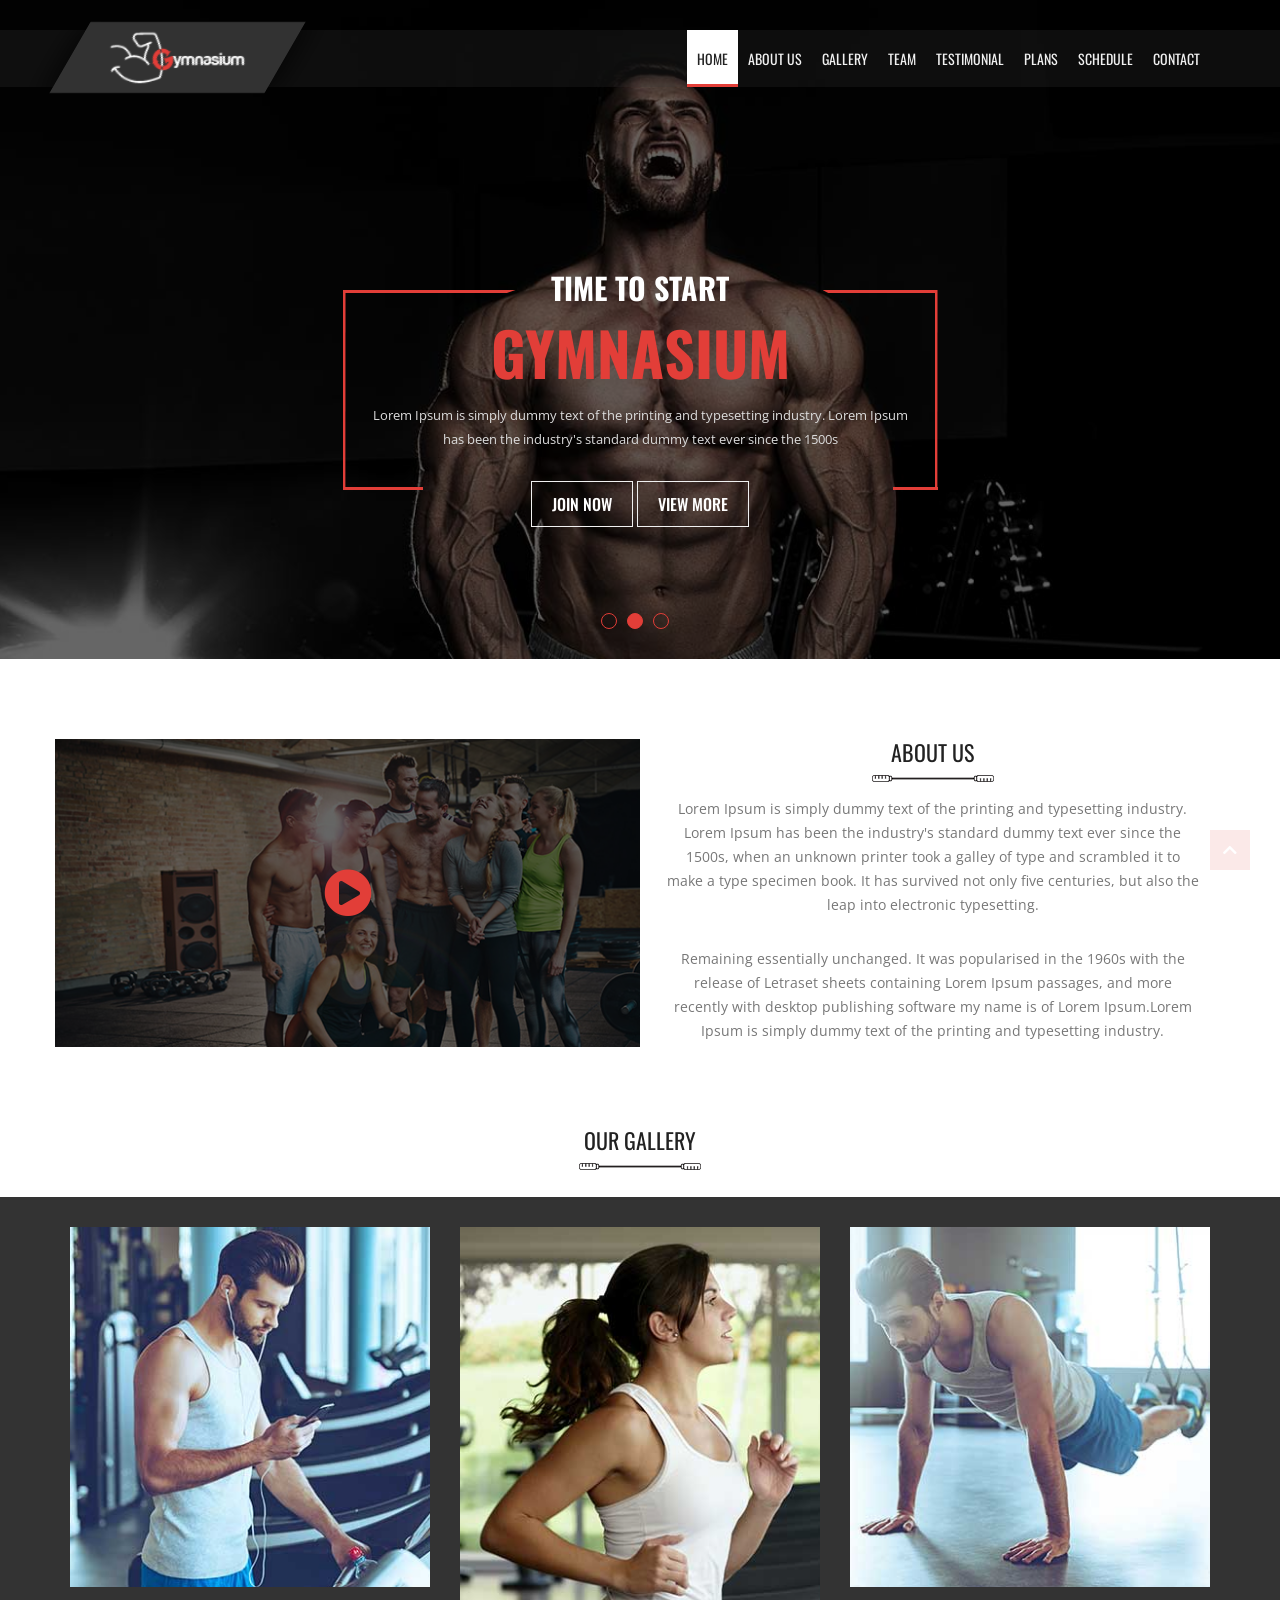
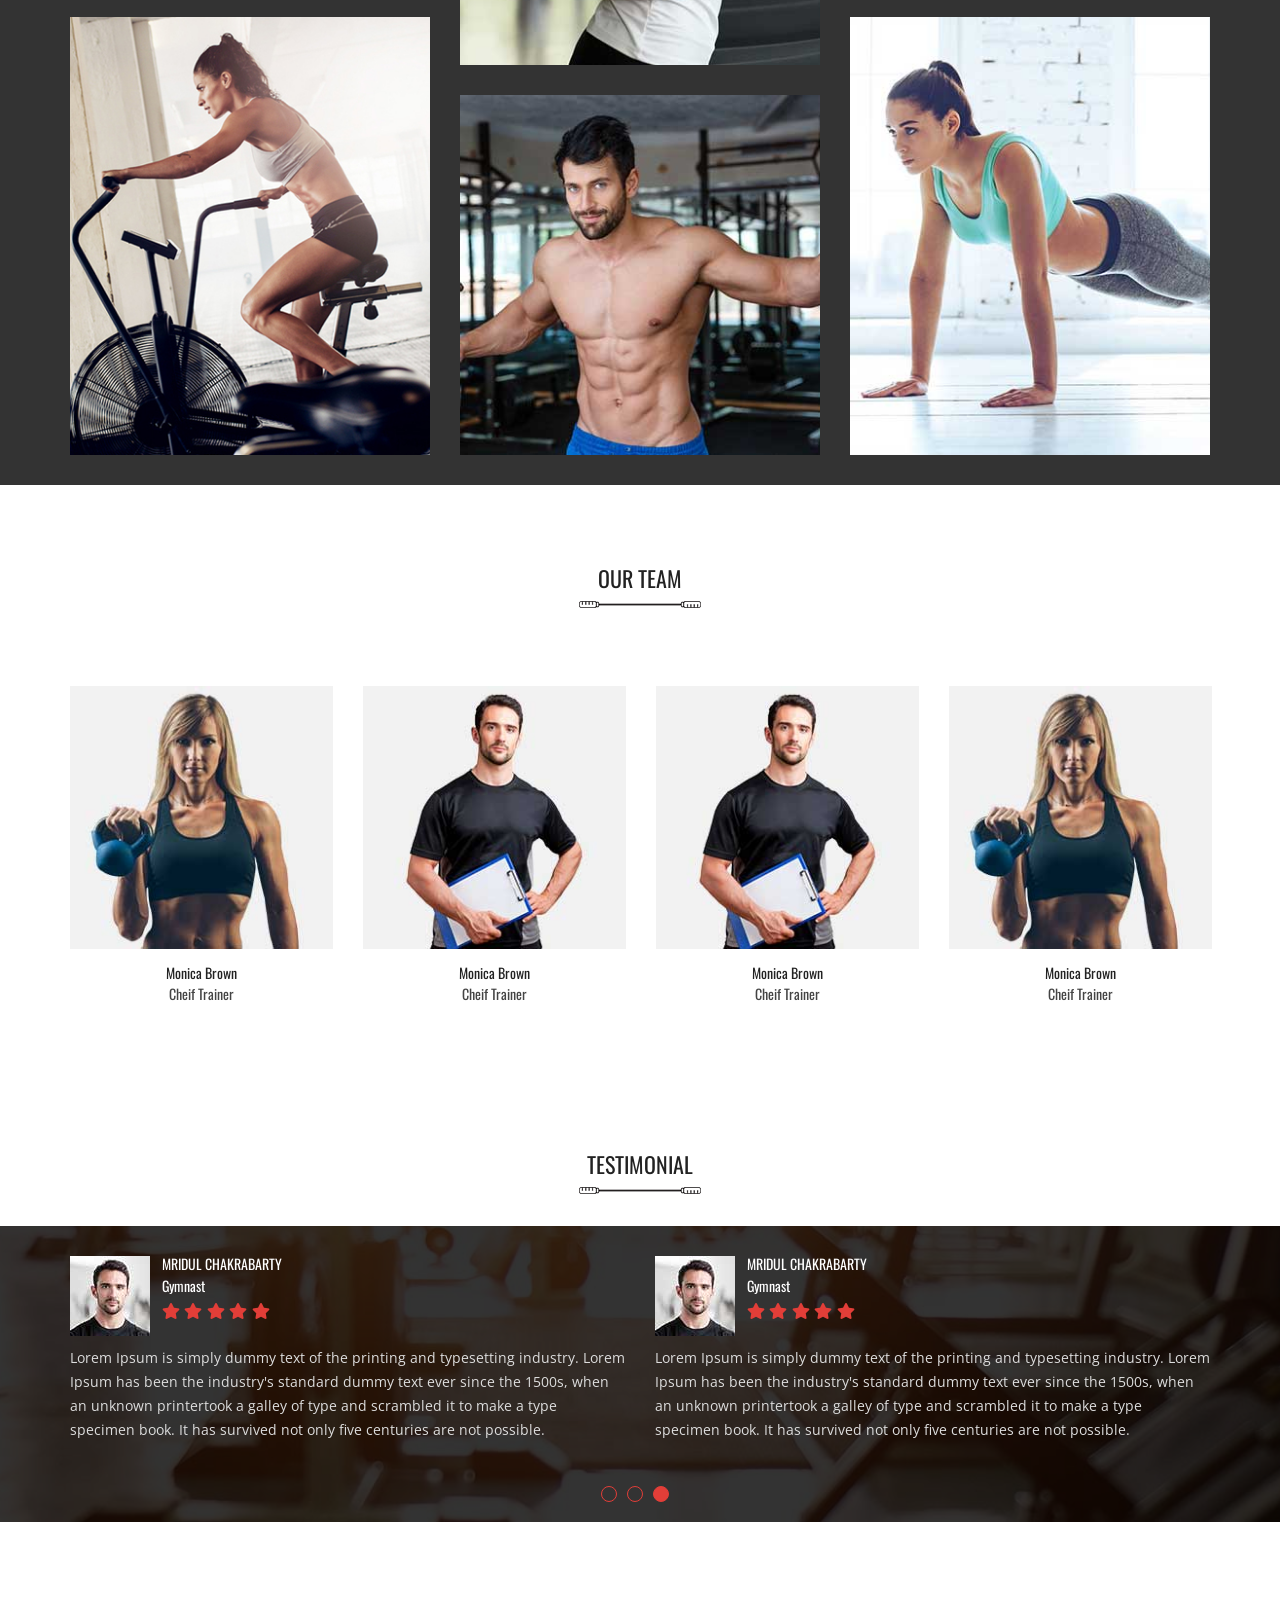
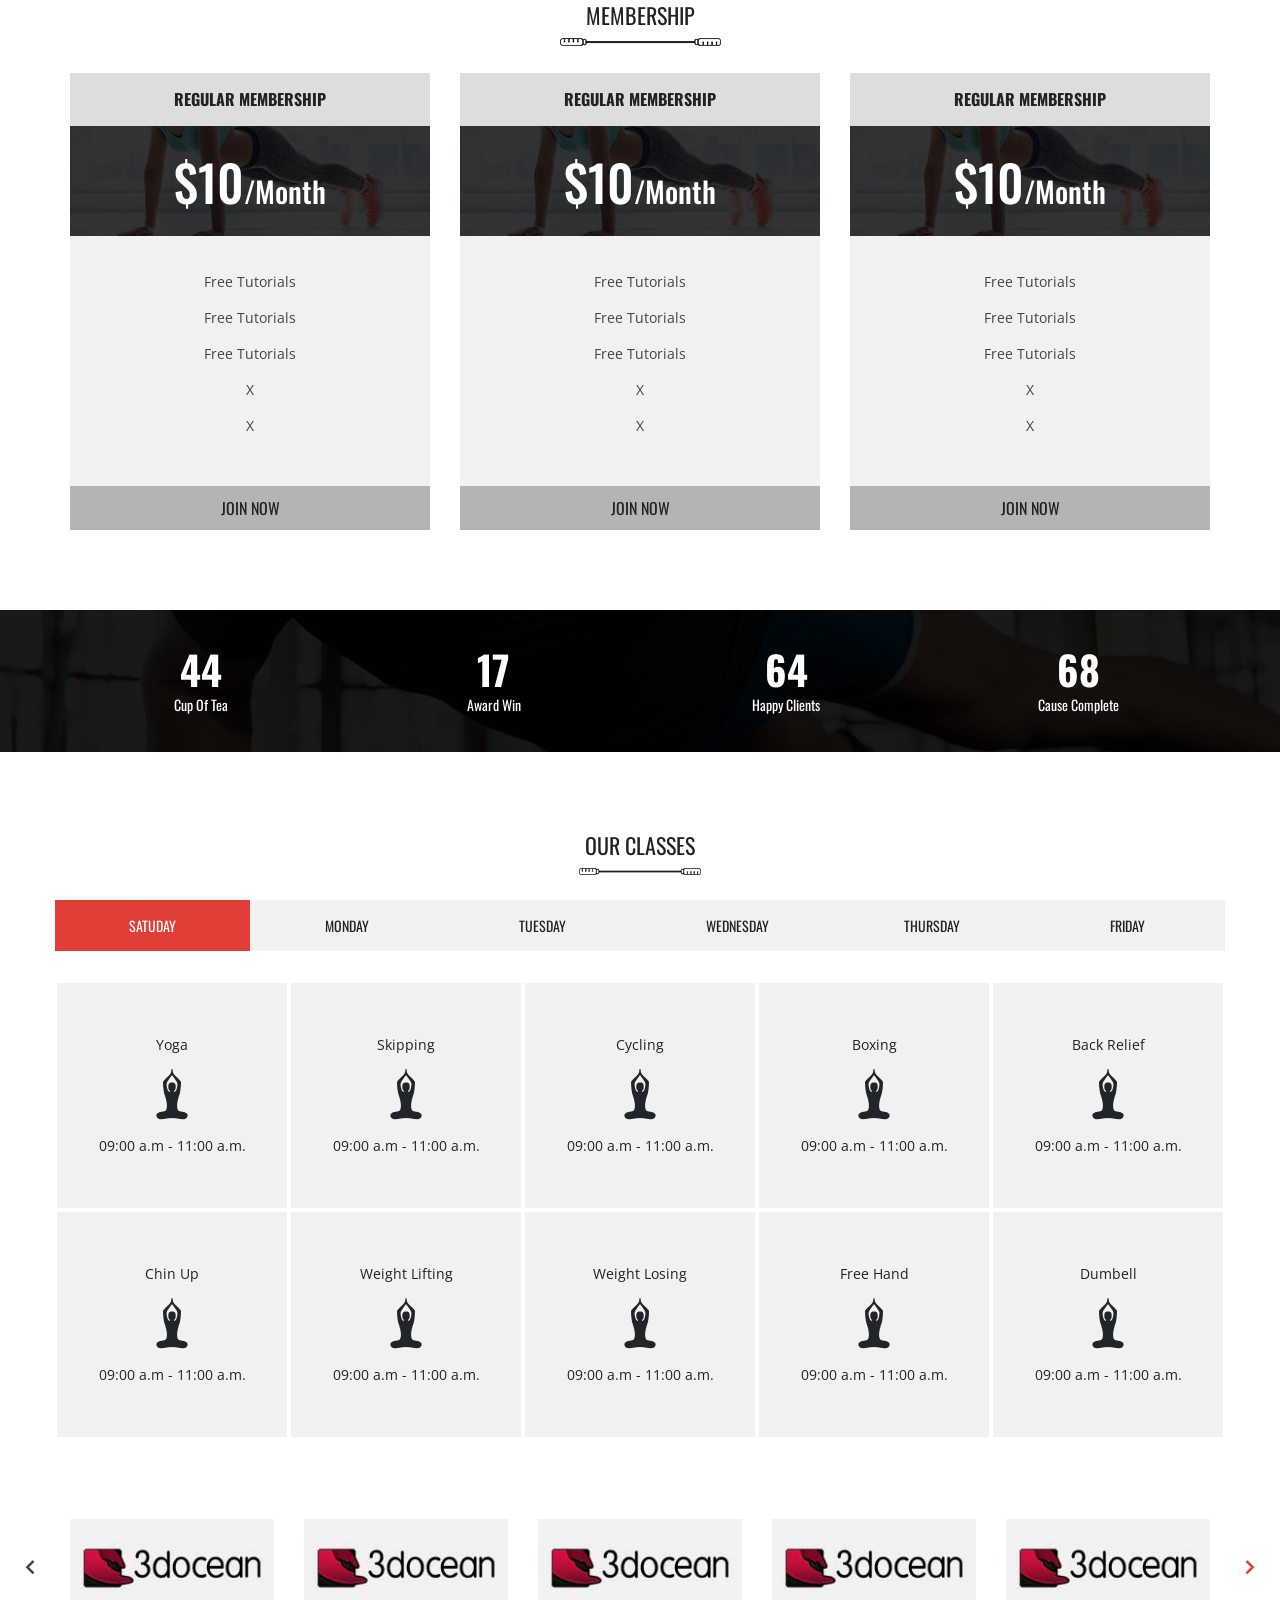
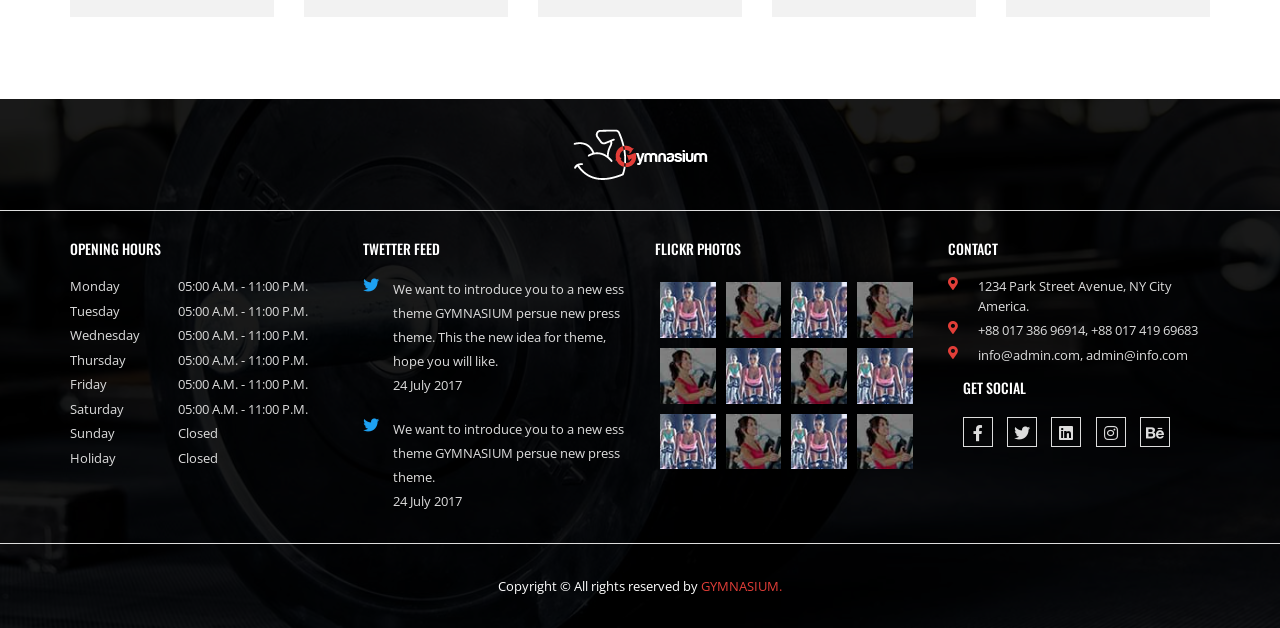
<file: index.html>
<!DOCTYPE html>
<html lang="en">

<head>
    <meta charset="UTF-8">
    <link href="https://fonts.googleapis.com/css?family=Oswald:300,400,600,700&display=swap" rel="stylesheet">
    <link href="https://fonts.googleapis.com/css?family=Open+Sans:400,600,700&display=swap" rel="stylesheet">
    <meta name="viewport" content="width=device-width, initial-scale=1, shrink-to-fit=no">
    <link rel="icon" type="favicon" href="images/logo.png">

    <link rel="stylesheet" href="css/all.min.css">
    <link rel="stylesheet" href="css/bootstrap.min.css">
    <link rel="stylesheet" href="css/slick.css">
    <link rel="stylesheet" href="css/slick.css">
    <link rel="stylesheet" href="css/animate.css">
    <link rel="stylesheet" href="font/flaticon.css">
    <link rel="stylesheet" href="css/style.css">
    <link rel="stylesheet" href="css/responsive.css">
    <title>Gymnasium</title>

</head>

<body data-spy="scroll" data-target="#scroll_spy">
    <div class="full">
        <!--============ menu part start ======================-->

        <header>
            <nav id="scroll_spy" class="navbar navbar-expand-lg nav-light main_menu p-0">
                <div class="container menu_cont p-0 text-center">
                    <a class="navbar-brand p-0" href="#">
                        <img src="images/logo.png" alt="logo">
                    </a>
                    <button class="navbar-toggler ml-auto" type="button" data-toggle="collapse" data-target="#navbarNavDropdown" aria-controls="navbarNavDropdown" aria-expanded="false" aria-label="Toggle navigation">
                        <i class="fas fa-bars"></i>
                    </button>
                    <div class="collapse navbar-collapse" id="navbarNavDropdown">
                        <ul class="navbar-nav ml-auto">
                            <li class="nav-item">
                                <a class="nav-link" href="#banner_part">Home</a>
                            </li>
                            <li class="nav-item">
                                <a class="nav-link" href="#about_part">about us</a>
                            </li>
                            <li class="nav-item">
                                <a class="nav-link" href="#gallery_part">gallery</a>
                            </li>
                            <li class="nav-item">
                                <a class="nav-link" href="#team_part">team</a>
                            </li>
                            <li class="nav-item">
                                <a class="nav-link" href="#testimonial_part">testimonial</a>
                            </li>
                            <li class="nav-item">
                                <a class="nav-link" href="#price_part">Plans</a>
                            </li>
                            <li class="nav-item">
                                <a class="nav-link" href="#class_part">schedule</a>
                            </li>
                            <li class="nav-item">
                                <a class="nav-link" href="#footer_part">contact</a>
                            </li>
                        </ul>
                    </div>
                </div>
            </nav>
        </header>

        <!--=================== menu part en d========================-->

        <!--===================== banner part start ========================-->

        <section id="banner_part" class="">
            <div class="banner_item" style="background: url(images/banner.jpg)">
                <div class="container text-center p-0">
                    <div class="row justify-content-center">
                        <div class="col-lg-6 p-md-0">
                            <div class="banner_text">
                                <h3>Time To Start</h3>
                                <h1>Gymnasium</h1>
                                <p>Lorem Ipsum is simply dummy text of the printing and typesetting industry. Lorem Ipsum has been the industry's standard dummy text ever since the 1500s</p>
                                <a href="#">join now</a>
                                <a href="#">View more</a>
                            </div>
                        </div>
                    </div>
                </div>
            </div>
            <div class="banner_item" style="background: url(images/banner.jpg)">
                <div class="container text-center p-0">
                    <div class="row justify-content-center">
                        <div class="col-lg-6 p-md-0">
                            <div class="banner_text">
                                <h3>Time To Start</h3>
                                <h1>Gymnasium</h1>
                                <p>Lorem Ipsum is simply dummy text of the printing and typesetting industry. Lorem Ipsum has been the industry's standard dummy text ever since the 1500s</p>
                                <a href="#">join now</a>
                                <a href="#">View more</a>
                            </div>
                        </div>
                    </div>
                </div>
            </div>
            <div class="banner_item" style="background: url(images/banner.jpg)">
                <div class="container text-center p-0">
                    <div class="row justify-content-center">
                        <div class="col-lg-6 p-md-0">
                            <div class="banner_text">
                                <h3>Time To Start</h3>
                                <h1>Gymnasium</h1>
                                <p>Lorem Ipsum is simply dummy text of the printing and typesetting industry. Lorem Ipsum has been the industry's standard dummy text ever since the 1500s</p>
                                <a href="#">join now</a>
                                <a href="#">View more</a>
                            </div>
                        </div>
                    </div>
                </div>
            </div>
        </section>

        <!--================= banner part end ======================-->

        <!--============================ about part start ==================================-->

        <section id="about_part">
            <div class="container p-md-0">
                <div class="row">
                    <div class="col-lg-6 p-md-0 order-1 order-lg-0">
                        <div class="about_left wow bounceInLeft">
                            <img src="images/about1.jpg" class="img-fluid w-100" alt="about1">
                            <div class="overly">
                                <a class="venobox" data-autoplay="true" data-vbtype="video" href="http://youtu.be/xxx"><i class="fas fa-play-circle"></i></a>
                            </div>
                        </div>
                    </div>
                    <div class="col-lg-6 p-md-0 order-0 order-lg-1 text-center">
                        <div class="about_right wow bounceInRight">
                            <h3>About Us</h3>
                            <img src="images/about-shape.png" class="image-fluid" alt="about-shape">
                            <p>Lorem Ipsum is simply dummy text of the printing and typesetting industry. Lorem Ipsum has been the industry's standard dummy text ever since the 1500s, when an unknown printer took a galley of type and scrambled it to make a type specimen book. It has survived not only five centuries, but also the leap into electronic typesetting.</p>
                            <p class="p2"> Remaining essentially unchanged. It was popularised in the 1960s with the release of Letraset sheets containing Lorem Ipsum passages, and more recently with desktop publishing software my name is of Lorem Ipsum.Lorem Ipsum is simply dummy text of the printing and typesetting industry.</p>
                        </div>
                    </div>
                </div>
            </div>
        </section>

        <!--  ========================= about part end  ==============================  -->

        <!--  ========================= gallery part start  ============================  -->

        <section id="gallery_part">
            <div class="gallery_head wow bounceInLeft">
                <div class="container p-md-0">
                    <div class="row justify-content-center">
                        <div class="col-lg-12 text-center">
                            <div class="gallery_text ">
                                <h3>our gallery</h3>
                                <img src="images/about-shape.png" alt="about-shape">
                            </div>
                        </div>
                    </div>
                </div>
            </div>
            <div class="gallery_item wow bounceInUp">
                <div class="container p-md-0">
                    <div class="row">
                        <div class="col-lg-4 col-md-4">
                            <div class="gal_img1">
                                <img src="images/gallery/gal1.jpg" class="image-fluid w-100" alt="gal">
                                <div class="overlay">
                                    <a class="venobox" data-gall="gallery01" href="images/gallery/gal1.jpg">
                                        <i class="fas fa-search-plus"></i>
                                    </a>
                                </div>
                            </div>
                            <div class="gal_img2">
                                <img src="images/gallery/gal2.jpg" class="image-fluid w-100" alt="gal">
                                <div class="overlay">
                                    <a class="venobox" data-gall="gallery01" href="images/gallery/gal2.jpg">
                                        <i class="fas fa-search-plus"></i>
                                    </a>
                                </div>
                            </div>
                        </div>
                        <div class="col-lg-4 col-md-4">
                            <div class="gal_img1">
                                <img src="images/gallery/gal3.jpg" class="image-fluid w-100" alt="gal">
                                <div class="overlay">
                                    <a class="venobox" data-gall="gallery01" href="images/gallery/gal3.jpg">
                                        <i class="fas fa-search-plus"></i>
                                    </a>
                                </div>
                            </div>
                            <div class="gal_img2">
                                <img src="images/gallery/gal4.jpg" class="image-fluid w-100" alt="gal">
                                <div class="overlay">
                                    <a class="venobox" data-gall="gallery01" href="images/gallery/gal4.jpg">
                                        <i class="fas fa-search-plus"></i>
                                    </a>
                                </div>
                            </div>
                        </div>
                        <div class="col-lg-4 col-md-4">
                            <div class="gal_img1">
                                <img src="images/gallery/gal5.jpg" class="image-fluid w-100" alt="gal">
                                <div class="overlay">
                                    <a class="venobox" data-gall="gallery01" href="images/gallery/gal5.jpg">
                                        <i class="fas fa-search-plus"></i>
                                    </a>
                                </div>
                            </div>
                            <div class="gal_img2">
                                <img src="images/gallery/gal6.jpg" class="image-fluid w-100" alt="gal">
                                <div class="overlay">
                                    <a class="venobox" data-gall="gallery01" href="images/gallery/gal6.jpg">
                                        <i class="fas fa-search-plus"></i>
                                    </a>
                                </div>
                            </div>
                        </div>
                    </div>
                </div>
            </div>
        </section>

        <!--  =========================== gallery part end  =============================  -->

        <!--  ========================== team part start =============================   -->

        <section id="team_part">
            <div class="container p-md-0">
                <div class="row justify-content-center">
                    <div class="col-lg-2">
                        <div class="team_head text-center wow bounceInLeft">
                            <h3>our team</h3>
                            <img src="images/about-shape.png" alt="team">
                        </div>
                    </div>
                </div>
                <div class="row team_slider wow bounceInUp">
                    <div class="col-lg-3 col-md-4">
                        <div class="team_main">
                            <div class="team_img">
                                <img src="images/team1.jpg" class="img-fluid w-100" alt="">
                                <div class="overlay">
                                    <ul>
                                        <li><a href="#"><i class="fab fa-facebook-f"></i></a></li>
                                        <li><a href="#"><i class="fab fa-linkedin-in"></i></a></li>
                                        <li><a href="#"><i class="fab fa-twitter"></i></a></li>
                                    </ul>
                                </div>
                            </div>
                            <div class="team_text">
                                <h3>Monica Brown</h3>
                                <h4>Cheif Trainer</h4>
                                <p>Lorem ipsum dolor sit amet, consectetur adipisicing elit. Earum, doloribus.</p>
                            </div>
                        </div>
                    </div>
                    <div class="col-lg-3 col-md-4">
                        <div class="team_main">
                            <div class="team_img">
                                <img src="images/team2.jpg" class="img-fluid w-100" alt="">
                                <div class="overlay">
                                    <ul>
                                        <li><a href="#"><i class="fab fa-facebook-f"></i></a></li>
                                        <li><a href="#"><i class="fab fa-linkedin-in"></i></a></li>
                                        <li><a href="#"><i class="fab fa-twitter"></i></a></li>
                                    </ul>
                                </div>
                            </div>
                            <div class="team_text">
                                <h3>Monica Brown</h3>
                                <h4>Cheif Trainer</h4>
                                <p>Lorem ipsum dolor sit amet, consectetur adipisicing elit. Earum, doloribus.</p>
                            </div>
                        </div>
                    </div>
                    <div class="col-lg-3 col-md-4">
                        <div class="team_main">
                            <div class="team_img">
                                <img src="images/team1.jpg" class="img-fluid w-100" alt="team">
                                <div class="overlay">
                                    <ul>
                                        <li><a href="#"><i class="fab fa-facebook-f"></i></a></li>
                                        <li><a href="#"><i class="fab fa-linkedin-in"></i></a></li>
                                        <li><a href="#"><i class="fab fa-twitter"></i></a></li>
                                    </ul>
                                </div>
                            </div>
                            <div class="team_text">
                                <h3>Monica Brown</h3>
                                <h4>Cheif Trainer</h4>
                                <p>Lorem ipsum dolor sit amet, consectetur adipisicing elit. Earum, doloribus.</p>
                            </div>
                        </div>
                    </div>
                    <div class="col-lg-3 col-md-4">
                        <div class="team_main">
                            <div class="team_img">
                                <img src="images/team2.jpg" class="img-fluid w-100" alt="team">
                                <div class="overlay">
                                    <ul>
                                        <li><a href="#"><i class="fab fa-facebook-f"></i></a></li>
                                        <li><a href="#"><i class="fab fa-linkedin-in"></i></a></li>
                                        <li><a href="#"><i class="fab fa-twitter"></i></a></li>
                                    </ul>
                                </div>
                            </div>
                            <div class="team_text">
                                <h3>Monica Brown</h3>
                                <h4>Cheif Trainer</h4>
                                <p>Lorem ipsum dolor sit amet, consectetur adipisicing elit. Earum, doloribus.</p>
                            </div>
                        </div>
                    </div>
                    <div class="col-lg-3 col-md-4">
                        <div class="team_main">
                            <div class="team_img">
                                <img src="images/team2.jpg" class="img-fluid w-100" alt="team">
                                <div class="overlay">
                                    <ul>
                                        <li><a href="#"><i class="fab fa-facebook-f"></i></a></li>
                                        <li><a href="#"><i class="fab fa-linkedin-in"></i></a></li>
                                        <li><a href="#"><i class="fab fa-twitter"></i></a></li>
                                    </ul>
                                </div>
                            </div>
                            <div class="team_text">
                                <h3>Monica Brown</h3>
                                <h4>Cheif Trainer</h4>
                                <p>Lorem ipsum dolor sit amet, consectetur adipisicing elit. Earum, doloribus.</p>
                            </div>
                        </div>
                    </div>
                </div>
            </div>
        </section>
        <!--  ========================== team part end  =============================  -->

        <!--  ======================= testimonial part start =================================  -->

        <section id="testimonial_part" class="wow ">
            <div class="testimonial_head wow bounceInRight">
                <div class="container p-md-0">
                    <div class="row justify-content-center">
                        <div class="col-lg-12 text-center">
                            <div class="testimonial_text">
                                <h3>Testimonial</h3>
                                <img src="images/about-shape.png" class="img-fluid" alt="about-shape">
                            </div>
                        </div>
                    </div>
                </div>
            </div>
            <div class="test_bg">
                <div class="container p-md-0">
                    <div class="row test_slider wow bounceInRight">
                        <div class="col-lg-6">
                            <div class="row">
                                <div class="col-lg-6">
                                    <div class="test_img">
                                        <img src="images/client.jpg" class="img-fluid w-100" alt="client">
                                    </div>
                                    <div class="test_text">
                                        <h3>Mridul Chakrabarty</h3>
                                        <h4>Gymnast</h4>
                                        <i class="fas fa-star"></i>
                                        <i class="fas fa-star"></i>
                                        <i class="fas fa-star"></i>
                                        <i class="fas fa-star"></i>
                                        <i class="fas fa-star"></i>
                                    </div>
                                </div>
                                <div class="col-lg-12">
                                    <div class="test_para">
                                        <p>Lorem Ipsum is simply dummy text of the printing and typesetting industry. Lorem Ipsum has been the industry's standard dummy text ever since the 1500s, when an unknown printertook a galley of type and scrambled it to make a type specimen book. It has survived not only five centuries are not possible.</p>
                                    </div>
                                </div>
                            </div>
                        </div>
                        <div class="col-lg-6">
                            <div class="row">
                                <div class="col-lg-6">
                                    <div class="test_img">
                                        <img src="images/client.jpg" class="img-fluid w-100" alt="client">
                                    </div>
                                    <div class="test_text">
                                        <h3>Mridul Chakrabarty</h3>
                                        <h4>Gymnast</h4>
                                        <i class="fas fa-star"></i>
                                        <i class="fas fa-star"></i>
                                        <i class="fas fa-star"></i>
                                        <i class="fas fa-star"></i>
                                        <i class="fas fa-star"></i>
                                    </div>
                                </div>
                                <div class="col-lg-12">
                                    <div class="test_para">
                                        <p>Lorem Ipsum is simply dummy text of the printing and typesetting industry. Lorem Ipsum has been the industry's standard dummy text ever since the 1500s, when an unknown printertook a galley of type and scrambled it to make a type specimen book. It has survived not only five centuries are not possible.</p>
                                    </div>
                                </div>
                            </div>
                        </div>
                        <div class="col-lg-6">
                            <div class="row">
                                <div class="col-lg-6">
                                    <div class="test_img">
                                        <img src="images/client.jpg" class="img-fluid w-100" alt="client">
                                    </div>
                                    <div class="test_text">
                                        <h3>Mridul Chakrabarty</h3>
                                        <h4>Gymnast</h4>
                                        <i class="fas fa-star"></i>
                                        <i class="fas fa-star"></i>
                                        <i class="fas fa-star"></i>
                                        <i class="fas fa-star"></i>
                                        <i class="fas fa-star"></i>
                                    </div>
                                </div>
                                <div class="col-lg-12">
                                    <div class="test_para">
                                        <p>Lorem Ipsum is simply dummy text of the printing and typesetting industry. Lorem Ipsum has been the industry's standard dummy text ever since the 1500s, when an unknown printertook a galley of type and scrambled it to make a type specimen book. It has survived not only five centuries are not possible.</p>
                                    </div>
                                </div>
                            </div>
                        </div>
                    </div>
                </div>
            </div>
        </section>

        <!--  ========================== testimonial part end =========================   -->

        <!--  ======================= price part start ======================  -->

        <section id="price_part">
            <div class="container p-md-0">
                <div class="row">
                    <div class="col-lg-12 p-0 text-center">
                        <div class="price_head wow bounceInRight">
                            <h3>membership</h3>
                            <img src="images/price-shape.png" class="img-fluid " alt="member">
                        </div>
                    </div>
                    <div class="col-lg-4 col-md-4 text-center">
                        <div class="price_inner wow bounceInLeft">
                            <h3>Regular Membership</h3>
                            <div class="price_img">
                                <h2>&#36;10<span>/Month</span></h2>
                            </div>
                            <ul>
                                <li>Free Tutorials</li>
                                <li>Free Tutorials</li>
                                <li>Free Tutorials</li>
                                <li>X</li>
                                <li>X</li>
                            </ul>
                            <a href="#">join now</a>
                        </div>
                    </div>
                    <div class="col-lg-4 col-md-4 text-center">
                        <div class="price_inner wow bounceInUp">
                            <h3>Regular Membership</h3>
                            <div class="price_img">
                                <h2>&#36;10<span>/Month</span></h2>
                            </div>
                            <ul>
                                <li>Free Tutorials</li>
                                <li>Free Tutorials</li>
                                <li>Free Tutorials</li>
                                <li>X</li>
                                <li>X</li>
                            </ul>
                            <a href="#">join now</a>
                        </div>
                    </div>
                    <div class="col-lg-4 col-md-4 text-center">
                        <div class="price_inner wow bounceInRight">
                            <h3>Regular Membership</h3>
                            <div class="price_img">
                                <h2>&#36;10<span>/Month</span></h2>
                            </div>
                            <ul>
                                <li>Free Tutorials</li>
                                <li>Free Tutorials</li>
                                <li>Free Tutorials</li>
                                <li>X</li>
                                <li>X</li>
                            </ul>
                            <a href="#">join now</a>
                        </div>
                    </div>

                </div>
            </div>
        </section>

        <!--  ============================== price part end  ==============================  -->

        <!--  ========================= counter part start  ================================  -->

        <section id="counter_part">
            <div class="container text-center p-md-0">
                <div class="row">
                    <div class="col-lg-3 col-md-3 counter_item">
                        <div class="counter_text">
                            <h3 class="count">260</h3>
                            <p>cup of tea</p>
                        </div>
                    </div>
                    <div class="col-lg-3 col-md-3 counter_item">
                        <div class="counter_text">
                            <h3 class="count">100</h3>
                            <p>award win</p>
                        </div>
                    </div>
                    <div class="col-lg-3 col-md-3 counter_item">
                        <div class="counter_text">
                            <h3 class="count">380</h3>
                            <p>happy clients</p>
                        </div>
                    </div>
                    <div class="col-lg-3 col-md-3 counter_item">
                        <div class="counter_text">
                            <h3 class="count">400</h3>
                            <p>cause complete</p>
                        </div>
                    </div>
                </div>
            </div>
        </section>

        <!-- ===========================  counter part end  ===========================  -->

        <!--  ============================== class part start ==========================   -->

        <section id="class_part">
            <div class="container p-md-0">
                <div class="row">
                    <div class="col-lg-12 p-md-0 text-center">
                        <div class="classes_head wow bounceInLeft">
                            <h3>our classes</h3>
                            <img src="images/about-shape.png" class="img-fluid" alt="classes">
                        </div>
                    </div>
                    <div class="col-lg-12 p-md-0 text-center  wow bounceInRight">
                        <div class="class_days">
                            <ul class="nav nav-tabs" id="myTab" role="tablist">
                                <li class="nav-item">
                                    <a class="nav-link active" id="saturday" data-toggle="tab" href="#sat" role="tab" aria-controls="sat" aria-selected="true">satuday</a>
                                </li>
                                <li class="nav-item">
                                    <a class="nav-link" id="monday" data-toggle="tab" href="#mon" role="tab" aria-controls="mon" aria-selected="false">monday</a>
                                </li>
                                <li class="nav-item">
                                    <a class="nav-link" id="tuesday" data-toggle="tab" href="#tues" role="tab" aria-controls="tues" aria-selected="false">tuesday</a>
                                </li>
                                <li class="nav-item">
                                    <a class="nav-link" id="wednesday" data-toggle="tab" href="#wed" role="tab" aria-controls="wed" aria-selected="false">wednesday</a>
                                </li>
                                <li class="nav-item">
                                    <a class="nav-link" id="thursday" data-toggle="tab" href="#thurs" role="tab" aria-controls="thurs" aria-selected="false">thursday</a>
                                </li>
                                <li class="nav-item">
                                    <a class="nav-link" id="friday" data-toggle="tab" href="#fri" role="tab" aria-controls="fri" aria-selected="false">friday</a>
                                </li>
                            </ul>
                        </div>
                        <div class="col-lg-12 p-0">
                            <div class="tab-content class_item" id="myTabContent">
                                <div class="tab-pane fade show active" id="sat" role="tabpanel" aria-labelledby="saturday">
                                    <ul>
                                        <li>
                                            <p>Yoga</p>
                                            <i class="flaticon-buddhist-yoga-pose"></i>
                                            <p>09:00 a.m - 11:00 a.m.</p>
                                        </li>
                                        <li>
                                            <p>Skipping</p>
                                            <i class="flaticon-buddhist-yoga-pose"></i>
                                            <p>09:00 a.m - 11:00 a.m.</p>
                                        </li>
                                        <li>
                                            <p>Cycling</p>
                                            <i class="flaticon-buddhist-yoga-pose"></i>
                                            <p>09:00 a.m - 11:00 a.m.</p>
                                        </li>
                                        <li>
                                            <p>Boxing</p>
                                            <i class="flaticon-buddhist-yoga-pose"></i>
                                            <p>09:00 a.m - 11:00 a.m.</p>
                                        </li>
                                        <li>
                                            <p>Back Relief</p>
                                            <i class="flaticon-buddhist-yoga-pose"></i>
                                            <p>09:00 a.m - 11:00 a.m.</p>
                                        </li>
                                        <li>
                                            <p>Chin Up</p>
                                            <i class="flaticon-buddhist-yoga-pose"></i>
                                            <p>09:00 a.m - 11:00 a.m.</p>
                                        </li>
                                        <li>
                                            <p>Weight Lifting</p>
                                            <i class="flaticon-buddhist-yoga-pose"></i>
                                            <p>09:00 a.m - 11:00 a.m.</p>
                                        </li>
                                        <li>
                                            <p>Weight Losing</p>
                                            <i class="flaticon-buddhist-yoga-pose"></i>
                                            <p>09:00 a.m - 11:00 a.m.</p>
                                        </li>
                                        <li>
                                            <p>Free Hand</p>
                                            <i class="flaticon-buddhist-yoga-pose"></i>
                                            <p>09:00 a.m - 11:00 a.m.</p>
                                        </li>
                                        <li>
                                            <p>Dumbell</p>
                                            <i class="flaticon-buddhist-yoga-pose"></i>
                                            <p>09:00 a.m - 11:00 a.m.</p>
                                        </li>
                                    </ul>
                                </div>
                                <div class="tab-pane fade" id="mon" role="tabpanel" aria-labelledby="monday">
                                    <ul>
                                        <li>
                                            <p>Yoga</p>
                                            <i class="flaticon-buddhist-yoga-pose"></i>
                                            <p>09:00 a.m - 11:00 a.m.</p>
                                        </li>
                                        <li>
                                            <p>Skipping</p>
                                            <i class="flaticon-buddhist-yoga-pose"></i>
                                            <p>09:00 a.m - 11:00 a.m.</p>
                                        </li>
                                        <li>
                                            <p>Cycling</p>
                                            <i class="flaticon-buddhist-yoga-pose"></i>
                                            <p>09:00 a.m - 11:00 a.m.</p>
                                        </li>
                                        <li>
                                            <p>Boxing</p>
                                            <i class="flaticon-buddhist-yoga-pose"></i>
                                            <p>09:00 a.m - 11:00 a.m.</p>
                                        </li>
                                        <li>
                                            <p>Back Relief</p>
                                            <i class="flaticon-buddhist-yoga-pose"></i>
                                            <p>09:00 a.m - 11:00 a.m.</p>
                                        </li>
                                        <li>
                                            <p>Chin Up</p>
                                            <i class="flaticon-buddhist-yoga-pose"></i>
                                            <p>09:00 a.m - 11:00 a.m.</p>
                                        </li>
                                        <li>
                                            <p>Weight Lifting</p>
                                            <i class="flaticon-buddhist-yoga-pose"></i>
                                            <p>09:00 a.m - 11:00 a.m.</p>
                                        </li>
                                        <li>
                                            <p>Weight Losing</p>
                                            <i class="flaticon-buddhist-yoga-pose"></i>
                                            <p>09:00 a.m - 11:00 a.m.</p>
                                        </li>
                                        <li>
                                            <p>Free Hand</p>
                                            <i class="flaticon-buddhist-yoga-pose"></i>
                                            <p>09:00 a.m - 11:00 a.m.</p>
                                        </li>
                                        <li>
                                            <p>Dumbell</p>
                                            <i class="flaticon-buddhist-yoga-pose"></i>
                                            <p>09:00 a.m - 11:00 a.m.</p>
                                        </li>
                                    </ul>
                                </div>
                                <div class="tab-pane fade" id="tues" role="tabpanel" aria-labelledby="tuesday">
                                    <ul>
                                        <li>
                                            <p>Yoga</p>
                                            <i class="flaticon-buddhist-yoga-pose"></i>
                                            <p>09:00 a.m - 11:00 a.m.</p>
                                        </li>
                                        <li>
                                            <p>Skipping</p>
                                            <i class="flaticon-buddhist-yoga-pose"></i>
                                            <p>09:00 a.m - 11:00 a.m.</p>
                                        </li>
                                        <li>
                                            <p>Cycling</p>
                                            <i class="flaticon-buddhist-yoga-pose"></i>
                                            <p>09:00 a.m - 11:00 a.m.</p>
                                        </li>
                                        <li>
                                            <p>Boxing</p>
                                            <i class="flaticon-buddhist-yoga-pose"></i>
                                            <p>09:00 a.m - 11:00 a.m.</p>
                                        </li>
                                        <li>
                                            <p>Back Relief</p>
                                            <i class="flaticon-buddhist-yoga-pose"></i>
                                            <p>09:00 a.m - 11:00 a.m.</p>
                                        </li>
                                        <li>
                                            <p>Chin Up</p>
                                            <i class="flaticon-buddhist-yoga-pose"></i>
                                            <p>09:00 a.m - 11:00 a.m.</p>
                                        </li>
                                        <li>
                                            <p>Weight Lifting</p>
                                            <i class="flaticon-buddhist-yoga-pose"></i>
                                            <p>09:00 a.m - 11:00 a.m.</p>
                                        </li>
                                        <li>
                                            <p>Weight Losing</p>
                                            <i class="flaticon-buddhist-yoga-pose"></i>
                                            <p>09:00 a.m - 11:00 a.m.</p>
                                        </li>
                                        <li>
                                            <p>Free Hand</p>
                                            <i class="flaticon-buddhist-yoga-pose"></i>
                                            <p>09:00 a.m - 11:00 a.m.</p>
                                        </li>
                                        <li>
                                            <p>Dumbell</p>
                                            <i class="flaticon-buddhist-yoga-pose"></i>
                                            <p>09:00 a.m - 11:00 a.m.</p>
                                        </li>
                                    </ul>
                                </div>
                                <div class="tab-pane fade" id="wed" role="tabpanel" aria-labelledby="wednesday">
                                    <ul>
                                        <li>
                                            <p>Yoga</p>
                                            <i class="flaticon-buddhist-yoga-pose"></i>
                                            <p>09:00 a.m - 11:00 a.m.</p>
                                        </li>
                                        <li>
                                            <p>Skipping</p>
                                            <i class="flaticon-buddhist-yoga-pose"></i>
                                            <p>09:00 a.m - 11:00 a.m.</p>
                                        </li>
                                        <li>
                                            <p>Cycling</p>
                                            <i class="flaticon-buddhist-yoga-pose"></i>
                                            <p>09:00 a.m - 11:00 a.m.</p>
                                        </li>
                                        <li>
                                            <p>Boxing</p>
                                            <i class="flaticon-buddhist-yoga-pose"></i>
                                            <p>09:00 a.m - 11:00 a.m.</p>
                                        </li>
                                        <li>
                                            <p>Back Relief</p>
                                            <i class="flaticon-buddhist-yoga-pose"></i>
                                            <p>09:00 a.m - 11:00 a.m.</p>
                                        </li>
                                        <li>
                                            <p>Chin Up</p>
                                            <i class="flaticon-buddhist-yoga-pose"></i>
                                            <p>09:00 a.m - 11:00 a.m.</p>
                                        </li>
                                        <li>
                                            <p>Weight Lifting</p>
                                            <i class="flaticon-buddhist-yoga-pose"></i>
                                            <p>09:00 a.m - 11:00 a.m.</p>
                                        </li>
                                        <li>
                                            <p>Weight Losing</p>
                                            <i class="flaticon-buddhist-yoga-pose"></i>
                                            <p>09:00 a.m - 11:00 a.m.</p>
                                        </li>
                                        <li>
                                            <p>Free Hand</p>
                                            <i class="flaticon-buddhist-yoga-pose"></i>
                                            <p>09:00 a.m - 11:00 a.m.</p>
                                        </li>
                                        <li>
                                            <p>Dumbell</p>
                                            <i class="flaticon-buddhist-yoga-pose"></i>
                                            <p>09:00 a.m - 11:00 a.m.</p>
                                        </li>
                                    </ul>
                                </div>
                                <div class="tab-pane fade" id="thurs" role="tabpanel" aria-labelledby="thursday">
                                    <ul>
                                        <li>
                                            <p>Yoga</p>
                                            <i class="flaticon-buddhist-yoga-pose"></i>
                                            <p>09:00 a.m - 11:00 a.m.</p>
                                        </li>
                                        <li>
                                            <p>Skipping</p>
                                            <i class="flaticon-buddhist-yoga-pose"></i>
                                            <p>09:00 a.m - 11:00 a.m.</p>
                                        </li>
                                        <li>
                                            <p>Cycling</p>
                                            <i class="flaticon-buddhist-yoga-pose"></i>
                                            <p>09:00 a.m - 11:00 a.m.</p>
                                        </li>
                                        <li>
                                            <p>Boxing</p>
                                            <i class="flaticon-buddhist-yoga-pose"></i>
                                            <p>09:00 a.m - 11:00 a.m.</p>
                                        </li>
                                        <li>
                                            <p>Back Relief</p>
                                            <i class="flaticon-buddhist-yoga-pose"></i>
                                            <p>09:00 a.m - 11:00 a.m.</p>
                                        </li>
                                        <li>
                                            <p>Chin Up</p>
                                            <i class="flaticon-buddhist-yoga-pose"></i>
                                            <p>09:00 a.m - 11:00 a.m.</p>
                                        </li>
                                        <li>
                                            <p>Weight Lifting</p>
                                            <i class="flaticon-buddhist-yoga-pose"></i>
                                            <p>09:00 a.m - 11:00 a.m.</p>
                                        </li>
                                        <li>
                                            <p>Weight Losing</p>
                                            <i class="flaticon-buddhist-yoga-pose"></i>
                                            <p>09:00 a.m - 11:00 a.m.</p>
                                        </li>
                                        <li>
                                            <p>Free Hand</p>
                                            <i class="flaticon-buddhist-yoga-pose"></i>
                                            <p>09:00 a.m - 11:00 a.m.</p>
                                        </li>
                                        <li>
                                            <p>Dumbell</p>
                                            <i class="flaticon-buddhist-yoga-pose"></i>
                                            <p>09:00 a.m - 11:00 a.m.</p>
                                        </li>
                                    </ul>
                                </div>
                                <div class="tab-pane fade" id="fri" role="tabpanel" aria-labelledby="friday">
                                    <ul>
                                        <li>
                                            <p>Yoga</p>
                                            <i class="flaticon-buddhist-yoga-pose"></i>
                                            <p>09:00 a.m - 11:00 a.m.</p>
                                        </li>
                                        <li>
                                            <p>Skipping</p>
                                            <i class="flaticon-buddhist-yoga-pose"></i>
                                            <p>09:00 a.m - 11:00 a.m.</p>
                                        </li>
                                        <li>
                                            <p>Cycling</p>
                                            <i class="flaticon-buddhist-yoga-pose"></i>
                                            <p>09:00 a.m - 11:00 a.m.</p>
                                        </li>
                                        <li>
                                            <p>Boxing</p>
                                            <i class="flaticon-buddhist-yoga-pose"></i>
                                            <p>09:00 a.m - 11:00 a.m.</p>
                                        </li>
                                        <li>
                                            <p>Back Relief</p>
                                            <i class="flaticon-buddhist-yoga-pose"></i>
                                            <p>09:00 a.m - 11:00 a.m.</p>
                                        </li>
                                        <li>
                                            <p>Chin Up</p>
                                            <i class="flaticon-buddhist-yoga-pose"></i>
                                            <p>09:00 a.m - 11:00 a.m.</p>
                                        </li>
                                        <li>
                                            <p>Weight Lifting</p>
                                            <i class="flaticon-buddhist-yoga-pose"></i>
                                            <p>09:00 a.m - 11:00 a.m.</p>
                                        </li>
                                        <li>
                                            <p>Weight Losing</p>
                                            <i class="flaticon-buddhist-yoga-pose"></i>
                                            <p>09:00 a.m - 11:00 a.m.</p>
                                        </li>
                                        <li>
                                            <p>Free Hand</p>
                                            <i class="flaticon-buddhist-yoga-pose"></i>
                                            <p>09:00 a.m - 11:00 a.m.</p>
                                        </li>
                                        <li>
                                            <p>Dumbell</p>
                                            <i class="flaticon-buddhist-yoga-pose"></i>
                                            <p>09:00 a.m - 11:00 a.m.</p>
                                        </li>
                                    </ul>
                                </div>
                            </div>
                        </div>
                    </div>
                </div>
            </div>
        </section>

        <!--  ===================== class part end ================================   -->

        <!--  =========================== logo part start  ============================  -->


        <section id="logo_part">
            <div class="container p-md-0">
                <div class="row client_slider">
                    <div class="col">
                        <a href="#"><img src="images/logoslide.jpg" class="img-fluid w-100" alt="logoslide"></a>
                    </div>
                    <div class="col">
                        <a href="#"><img src="images/logoslide.jpg" class="img-fluid w-100" alt="logoslide"></a>
                    </div>
                    <div class="col">
                        <a href="#"><img src="images/logoslide.jpg" class="img-fluid w-100" alt="logoslide"></a>
                    </div>
                    <div class="col">
                        <a href="#"><img src="images/logoslide.jpg" class="img-fluid w-100" alt="logoslide"></a>
                    </div>
                    <div class="col">
                        <a href="#"><img src="images/logoslide.jpg" class="img-fluid w-100" alt="logoslide"></a>
                    </div>
                    <div class="col">
                        <a href="#"><img src="images/logoslide.jpg" class="img-fluid w-100" alt="logoslide"></a>
                    </div>
                </div>
            </div>
        </section>

        <!--  ========================== logo part end  ===============================  -->

        <!--  ================================== footer  part start  ================================  -->

        <footer id="footer_part">
            <div class="footer_top">
                <div class="container p-md-0">
                    <div class="row">
                        <div class="col-lg-12 text-center">
                            <div class="footer_logo">
                                <img src="images/logo.png" alt="logo">
                            </div>
                        </div>
                    </div>
                </div>
            </div>
            <div class="footer_content  wow bounceInUp">
                <div class="container p-md-0">
                    <div class="row">
                        <div class="col-lg-3 col-md-6 times">
                            <h3>opening hours</h3>
                            <ul>
                                <li>
                                    <span class="day">Monday</span>
                                    <span class="time">05:00 A.M. - 11:00 P.M.</span>
                                </li>
                                <li>
                                    <span class="day">Tuesday</span>
                                    <span class="time">05:00 A.M. - 11:00 P.M.</span>
                                </li>
                                <li>
                                    <span class="day">wednesday</span>
                                    <span class="time">05:00 A.M. - 11:00 P.M.</span>
                                </li>
                                <li>
                                    <span class="day">Thursday</span>
                                    <span class="time">05:00 A.M. - 11:00 P.M.</span>
                                </li>
                                <li>
                                    <span class="day">Friday</span>
                                    <span class="time">05:00 A.M. - 11:00 P.M.</span>
                                </li>
                                <li>
                                    <span class="day">Saturday</span>
                                    <span class="time">05:00 A.M. - 11:00 P.M.</span>
                                </li>
                                <li>
                                    <span class="day">Sunday</span>
                                    <span class="time">Closed</span>
                                </li>
                                <li>
                                    <span class="day">Holiday</span>
                                    <span class="time">Closed</span>
                                </li>
                            </ul>
                        </div>
                        <div class="col-lg-3 col-md-6 twetter">
                            <h3>TWETTER FEED</h3>
                            <ul>
                                <li>
                                    <p class="p_one">
                                        <i class="fab fa-twitter"></i>We want to introduce you to a new ess theme GYMNASIUM persue new press theme. This the new idea for theme, hope you will like.
                                        <br>
                                        <span>24 July 2017</span>
                                    </p>
                                </li>
                                <li>
                                    <p>
                                        <i class="fab fa-twitter"></i>We want to introduce you to a new ess theme GYMNASIUM persue new press theme.
                                        <br>
                                        <span>24 July 2017</span>
                                    </p>
                                </li>
                            </ul>
                        </div>
                        <div class="col-lg-3 col-md-6 flickr">
                            <h3>FLICKR PHOTOS</h3>
                            <ul class="nav">
                                <li>
                                    <a href="#"><img src="images/flickr1.jpg" alt="flickr"></a>
                                </li>
                                <li>
                                    <a href="#"><img src="images/flickr2.jpg" alt="flickr"></a>
                                </li>
                                <li>
                                    <a href="#"><img src="images/flickr1.jpg" alt="flickr"></a>
                                </li>
                                <li>
                                    <a href="#"><img src="images/flickr2.jpg " alt="flickr"></a>
                                </li>
                                <li>
                                    <a href="#"><img src="images/flickr2.jpg " alt="flickr"></a>
                                </li>
                                <li>
                                    <a href="#"><img src="images/flickr1.jpg " alt="flickr"></a>
                                </li>
                                <li>
                                    <a href="#"><img src="images/flickr2.jpg" alt="flickr"></a>
                                </li>
                                <li>
                                    <a href="#"><img src="images/flickr1.jpg" alt="flickr"></a>
                                </li>
                                <li>
                                    <a href="#"><img src="images/flickr1.jpg " alt="flickr"></a>
                                </li>
                                <li>
                                    <a href="#"><img src="images/flickr2.jpg " alt="flickr"></a>
                                </li>
                                <li>
                                    <a href="#"><img src="images/flickr1.jpg " alt="flickr"></a>
                                </li>
                                <li>
                                    <a href="#"><img src="images/flickr2.jpg " alt="flickr"></a>
                                </li>
                            </ul>
                        </div>
                        <div class="col-lg-3 col-md-6 contact">
                            <h3>CONTACT</h3>
                            <div class="col-lg-12 p-0 address">
                                <ul>
                                    <li><i class="fas fa-map-marker-alt"></i>1234 Park Street Avenue, NY City America.</li>
                                    <li><i class="fas fa-map-marker-alt"></i>+88 017 386 96914, +88 017 419 69683</li>
                                    <li><i class="fas fa-map-marker-alt"></i>info@admin.com, admin@info.com</li>
                                </ul>
                            </div>
                            <div class="col-lg-12 social">
                                <h3>get Social</h3>
                                <div>
                                    <a target="_blank" href="#"><i class="fab fa-facebook-f"></i></a>
                                    <a target="_blank" href="#"><i class="fab fa-twitter"></i></a>
                                    <a target="_blank" href="#"><i class="fab fa-linkedin"></i></a>
                                    <a target="_blank" href="#"><i class="fab fa-instagram"></i></a>
                                    <a target="_blank" href="#"><i class="fab fa-behance"></i></a>
                                </div>
                            </div>
                        </div>
                    </div>
                </div>
            </div>
            <div class="footer_bottom wow bounceInDown">
                <div class="container p-0">
                    <div class="row">
                        <div class="col-lg-12 text-center">
                            <p>Copyright &copy; All rights reserved by <span>GYMNASIUM.</span></p>
                        </div>
                    </div>
                </div>
            </div>
        </footer>

        <!--========================footer part end ===============================-->

        <section class="scroll_top">
            <i class="fas fa-chevron-up"></i>
        </section>
    </div>





    <script src="js/jquery-1.12.4.min.js"></script>
    <script src="js/popper.min.js"></script>
    <script src="js/bootstrap.min.js"></script>
    <script src="js/slick.min.js"></script>
    <script src="js/wow.min.js"></script>
    <script src="js/venobox.min.js"></script>
    <script src="js/jquery.counterup.min.js"></script>
    <script src="js/waypoints.min.js"></script>

    <script src="js/script.js"></script>

</body>

</html>
</file>
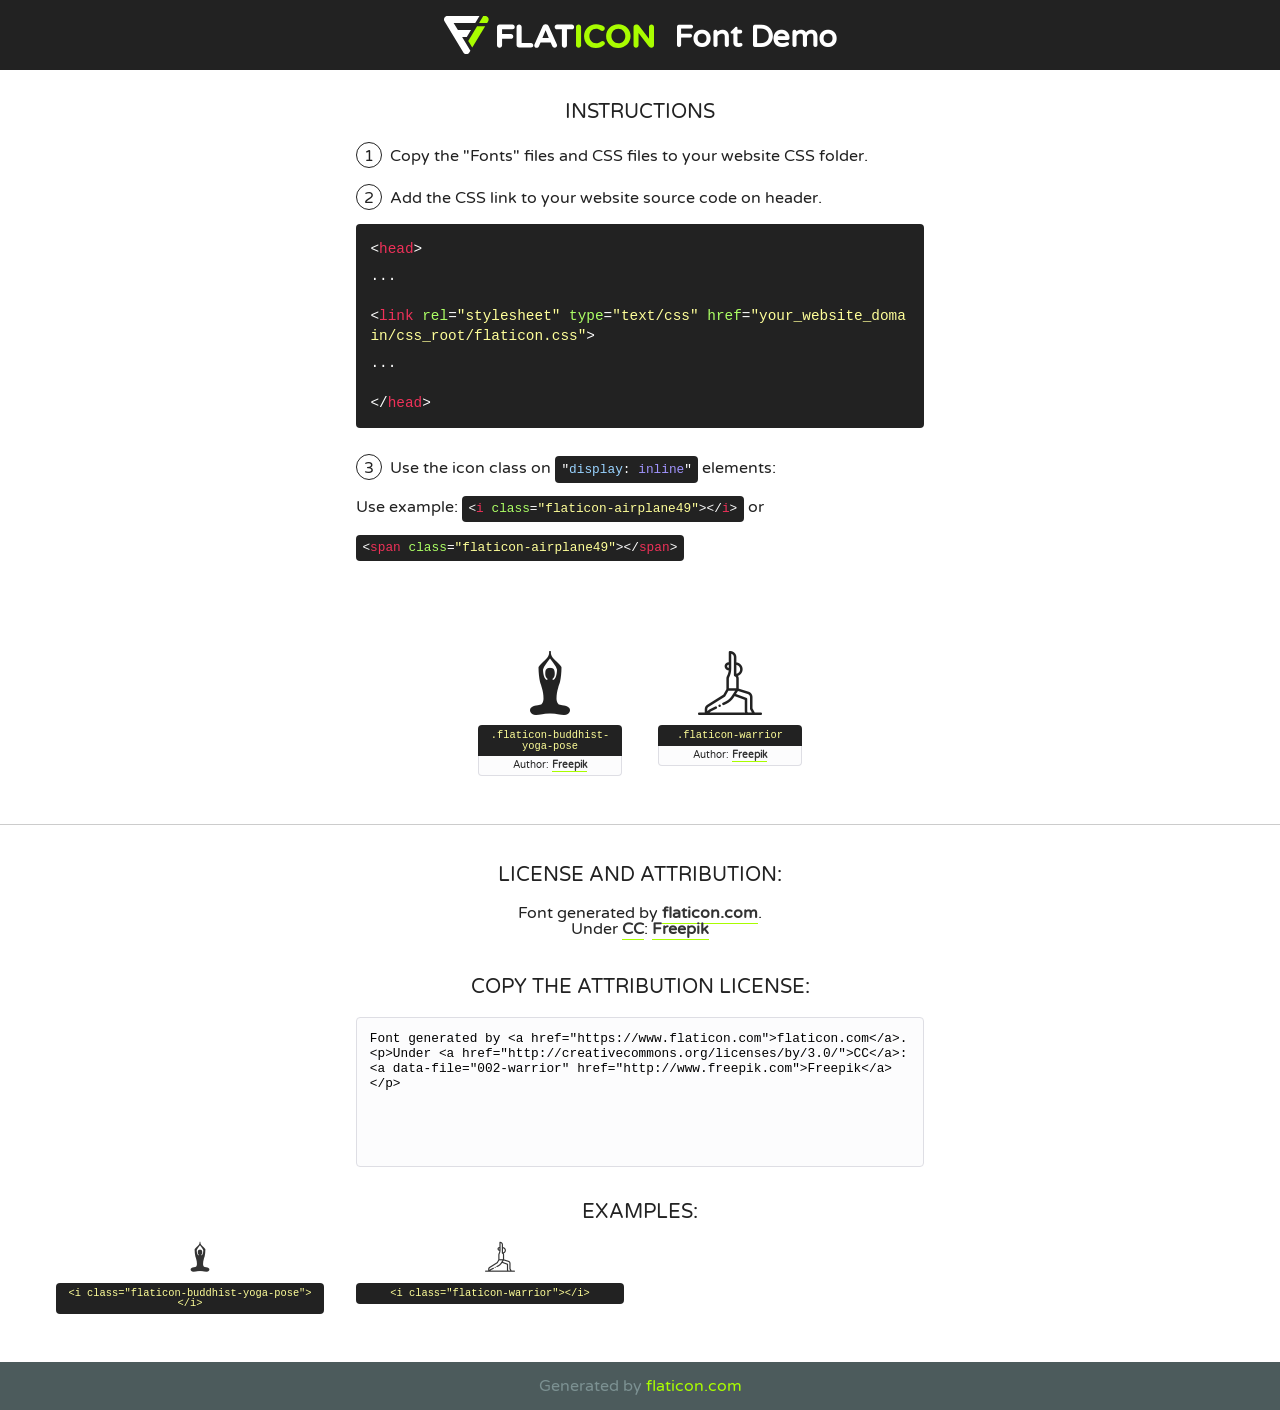
<file: font/flaticon.html>
<!DOCTYPE html>
<!--
  Flaticon icon font: Flaticon
  Creation date: 04/10/2019 04:01
-->
<html>
<!DOCTYPE html>
<html>

<head>
    <title>Flaticon WebFont</title>
    <link href="http://fonts.googleapis.com/css?family=Varela+Round" rel="stylesheet" type="text/css" />
    <link rel="stylesheet" type="text/css" href="flaticon.css">
    <meta charset="UTF-8">
    <style>
    html, body, div, span, applet, object, iframe,
    h1, h2, h3, h4, h5, h6, p, blockquote, pre,
    a, abbr, acronym, address, big, cite, code,
    del, dfn, em, img, ins, kbd, q, s, samp,
    small, strike, strong, sub, sup, tt, var,
    b, u, i, center,
    dl, dt, dd, ol, ul, li,
    fieldset, form, label, legend,
    table, caption, tbody, tfoot, thead, tr, th, td,
    article, aside, canvas, details, embed, 
    figure, figcaption, footer, header, hgroup, 
    menu, nav, output, ruby, section, summary,
    time, mark, audio, video {
        margin: 0;
        padding: 0;
        border: 0;
        font-size: 100%;
        font: inherit;
        vertical-align: baseline;
    }
    /* HTML5 display-role reset for older browsers */
    article, aside, details, figcaption, figure, 
    footer, header, hgroup, menu, nav, section {
        display: block;
    }
    body {
        line-height: 1;
    }
    ol, ul {
        list-style: none;
    }
    blockquote, q {
        quotes: none;
    }
    blockquote:before, blockquote:after,
    q:before, q:after {
        content: '';
        content: none;
    }
    table {
        border-collapse: collapse;
        border-spacing: 0;
    }
    body {
        font-family: 'Varela Round', Helvetica, Arial, sans-serif;
        font-size: 16px;
        color: #222;
    }
    a {
        color: #333;
        border-bottom: 1px solid #a9fd00;
        font-weight: bold;
        text-decoration: none;
    }
    * {
        -moz-box-sizing: border-box;
        -webkit-box-sizing: border-box;
        box-sizing: border-box;
        margin: 0;
        padding: 0;
    }
    [class^="flaticon-"]:before, [class*=" flaticon-"]:before, [class^="flaticon-"]:after, [class*=" flaticon-"]:after {
        font-family: Flaticon;
        font-size: 30px;
        font-style: normal;
        margin-left: 20px;
        color: #333;
    }
    .wrapper {
        max-width: 600px;
        margin: auto;
        padding: 0 1em;
    }
    .title {
        font-size: 1.25em;
        text-align: center;
        margin-bottom: 1em;
        text-transform: uppercase;
    }
    header {
        text-align: center;
        background-color: #222;
        color: #fff;
        padding: 1em;
    }
    header .logo {
        width: 210px;
        height: 38px;
        display: inline-block;
        vertical-align: middle;
        margin-right: 1em;
        border: none;
    }
    header strong {
        font-size: 1.95em;
        font-weight: bold;
        vertical-align: middle;
        margin-top: 5px;
        display: inline-block;
    }
    .demo {
        margin: 2em auto;
        line-height: 1.25em;
    }
    .demo ul li {
        margin-bottom: 1em;
    }
    .demo ul li .num {
        color: #222;
        border-radius: 20px;
        display: inline-block;
        width: 26px;
        padding: 3px;
        height: 26px;
        text-align: center;
        margin-right: 0.5em;
        border: 1px solid #222;
    }
    .demo ul li code {
        background-color: #222;
        border-radius: 4px;
        padding: 0.25em 0.5em;
        display: inline-block;
        color: #fff;
        font-family: Consolas,Monaco,Lucida Console,Liberation Mono,DejaVu Sans Mono,Bitstream Vera Sans Mono,Courier New, monospace;
        font-weight: lighter;
        margin-top: 1em;
        font-size: 0.8em;
        word-break: break-all;
    }
    .demo ul li code.big {
        padding: 1em;
        font-size: 0.9em;
    }
    .demo ul li code .red {
        color: #EF3159;
    }
    .demo ul li code .green {
        color: #ACFF65;
    }
    .demo ul li code .yellow {
        color: #FFFF99;
    }
    .demo ul li code .blue {
        color: #99D3FF;
    }
    .demo ul li code .purple {
        color: #A295FF;
    }
    .demo ul li code .dots {
        margin-top: 0.5em;
        display: block;
    }
    #glyphs {
        border-bottom: 1px solid #ccc;
        padding: 2em 0;
        text-align: center;
    }
    .glyph {
        display: inline-block;
        width: 9em;
        margin: 1em;
        text-align: center;
        vertical-align: top;
        background: #FFF;
    }
    .glyph .glyph-icon {
        padding: 10px;
        display: block;
        font-family:"Flaticon";
        font-size: 64px;
        line-height: 1;
    }
    .glyph .glyph-icon:before {
        font-size: 64px;
        color: #222;
        margin-left: 0;
    }
    .class-name {
        font-size: 0.65em;
        background-color: #222;
        color: #fff;
        border-radius: 4px 4px 0 0;
        padding: 0.5em;
        color: #FFFF99;
        font-family: Consolas,Monaco,Lucida Console,Liberation Mono,DejaVu Sans Mono,Bitstream Vera Sans Mono,Courier New, monospace;
    }
    .author-name {
        font-size: 0.6em;
        background-color: #fcfcfd;
        border: 1px solid #DEDEE4;
        border-top: 0;
        border-radius: 0 0 4px 4px;
        padding: 0.5em;
    }
    .class-name:last-child {
        font-size: 10px;
        color:#888;
    }
    .class-name:last-child a {
        font-size: 10px;
        color:#555;
    }
    .class-name:last-child a:hover {
        color:#a9fd00;
    }
    .glyph > input {
        display: block;
        width: 100px;
        margin: 5px auto;
        text-align: center;
        font-size: 12px;
        cursor: text;
    }
    .glyph > input.icon-input {
        font-family:"Flaticon";
        font-size: 16px;
        margin-bottom: 10px;
    }
    .attribution .title {
        margin-top: 2em;
    }
    .attribution textarea {
        background-color: #fcfcfd;
        padding: 1em;
        border: none;
        box-shadow: none;
        border: 1px solid #DEDEE4;
        border-radius: 4px;
        resize: none;
        width: 100%;
        height: 150px;
        font-size: 0.8em;
        font-family: Consolas,Monaco,Lucida Console,Liberation Mono,DejaVu Sans Mono,Bitstream Vera Sans Mono,Courier New, monospace;
        -webkit-appearance: none;
    }
    .iconsuse {
        margin: 2em auto;
        text-align: center;
        max-width: 1200px;
    }
    .iconsuse:after {
        content: '';
        display: table;
        clear: both;
    }
    .iconsuse .image {
        float: left;
        width: 25%;
        padding: 0 1em;
    }
    .iconsuse .image p {
        margin-bottom: 1em;
    }
    .iconsuse .image span {
        display: block;
        font-size: 0.65em;
        background-color: #222;
        color: #fff;
        border-radius: 4px;
        padding: 0.5em;
        color: #FFFF99;
        margin-top: 1em;
        font-family: Consolas,Monaco,Lucida Console,Liberation Mono,DejaVu Sans Mono,Bitstream Vera Sans Mono,Courier New, monospace;
    }
    #footer {
        text-align: center;
        background-color: #4C5B5C;
        color: #7c9192;
        padding: 1em;
    }
    #footer a {
        border: none;
        color: #a9fd00;
        font-weight: normal;
    }
    @media (max-width: 960px) {
        .iconsuse .image {
            width: 50%;
        }
    }
    @media (max-width: 560px) {
        .iconsuse .image {
            width: 100%;
        }
    }
    </style>
</head>

<body class="characters-off">

    <header>
        <a href="https://www.flaticon.com" target="_blank" class="logo">
            <svg version="1.1" xmlns="http://www.w3.org/2000/svg" xmlns:xlink="http://www.w3.org/1999/xlink" xmlns:a="http://ns.adobe.com/AdobeSVGViewerExtensions/3.0/" viewBox="0 0 560.875 102.036" enable-background="new 0 0 560.875 102.036" xml:space="preserve">
                <defs>
                </defs>
                <g>
                    <g class="letters">
                        <path fill="#ffffff" d="M141.596,29.675c0-3.777,2.985-6.767,6.764-6.767h34.438c3.426,0,6.15,2.728,6.15,6.15
                        c0,3.43-2.724,6.149-6.15,6.149h-27.674v13.091h23.719c3.429,0,6.151,2.724,6.151,6.15c0,3.43-2.723,6.149-6.151,6.149h-23.719
                        v17.574c0,3.773-2.986,6.761-6.764,6.761c-3.779,0-6.764-2.989-6.764-6.761V29.675z"></path>
                        <path fill="#ffffff" d="M193.844,29.149c0-3.781,2.985-6.767,6.764-6.767c3.776,0,6.763,2.985,6.763,6.767v42.957h25.039
                        c3.426,0,6.149,2.726,6.149,6.153c0,3.425-2.723,6.15-6.149,6.15h-31.802c-3.779,0-6.764-2.986-6.764-6.768V29.149z"></path>
                        <path fill="#ffffff" d="M241.891,75.71l21.438-48.407c1.492-3.341,4.215-5.357,7.906-5.357h0.792
                        c3.686,0,6.323,2.017,7.815,5.357l21.439,48.407c0.436,0.967,0.701,1.845,0.701,2.723c0,3.602-2.809,6.501-6.414,6.501
                        c-3.161,0-5.269-1.845-6.499-4.655l-4.132-9.661h-27.059l-4.301,10.102c-1.144,2.631-3.426,4.214-6.237,4.214
                        c-3.517,0-6.24-2.81-6.24-6.325C241.1,77.64,241.451,76.677,241.891,75.71z M279.932,58.666l-8.521-20.297l-8.526,20.297H279.932
                        z"></path>
                        <path fill="#ffffff" d="M314.864,35.387H301.86c-3.429,0-6.239-2.813-6.239-6.238c0-3.429,2.811-6.24,6.239-6.24h39.533
                        c3.426,0,6.237,2.811,6.237,6.24c0,3.425-2.811,6.238-6.237,6.238h-13.001v42.785c0,3.773-2.99,6.761-6.764,6.761
                        c-3.779,0-6.764-2.989-6.764-6.761V35.387z"></path>
                        <path fill="#A9FD00" d="M352.615,29.149c0-3.781,2.985-6.767,6.767-6.767c3.774,0,6.761,2.985,6.761,6.767v49.024
                        c0,3.773-2.987,6.761-6.761,6.761c-3.781,0-6.767-2.989-6.767-6.761V29.149z"></path>
                        <path fill="#A9FD00" d="M374.132,53.836v-0.179c0-17.481,13.178-31.801,32.065-31.801c9.22,0,15.459,2.458,20.557,6.238
                        c1.402,1.054,2.637,2.985,2.637,5.357c0,3.692-2.985,6.59-6.681,6.59c-1.845,0-3.071-0.702-4.044-1.319
                        c-3.776-2.813-7.729-4.393-12.562-4.393c-10.364,0-17.831,8.611-17.831,19.154v0.173c0,10.542,7.291,19.329,17.831,19.329
                        c5.715,0,9.492-1.756,13.359-4.834c1.049-0.874,2.458-1.491,4.039-1.491c3.429,0,6.325,2.813,6.325,6.236
                        c0,2.106-1.056,3.78-2.282,4.834c-5.539,4.834-12.036,7.733-21.878,7.733C387.572,85.464,374.132,71.493,374.132,53.836z"></path>
                        <path fill="#A9FD00" d="M433.009,53.836v-0.179c0-17.481,13.79-31.801,32.766-31.801c18.981,0,32.592,14.143,32.592,31.628v0.173
                        c0,17.483-13.785,31.807-32.769,31.807C446.625,85.464,433.009,71.32,433.009,53.836z M484.224,53.836v-0.179
                        c0-10.539-7.725-19.326-18.626-19.326c-10.893,0-18.449,8.611-18.449,19.154v0.173c0,10.542,7.73,19.329,18.626,19.329
                        C476.676,72.986,484.224,64.378,484.224,53.836z"></path>
                        <path fill="#A9FD00" d="M506.233,29.321c0-3.774,2.99-6.763,6.767-6.763h1.401c3.252,0,5.183,1.583,7.029,3.953l26.093,34.265
                        V29.059c0-3.692,2.99-6.677,6.681-6.677c3.683,0,6.671,2.985,6.671,6.677v48.934c0,3.78-2.987,6.765-6.764,6.765h-0.436
                        c-3.257,0-5.188-1.581-7.034-3.953l-27.056-35.492v32.944c0,3.687-2.985,6.676-6.678,6.676c-3.683,0-6.673-2.989-6.673-6.676
                        V29.321z"></path>
                    </g>
                    <g class="insignia">
                        <path fill="#ffffff" d="M48.372,56.137h12.517l11.156-18.537H37.186L25.688,18.539h57.825L94.668,0H9.271
                        C5.925,0,2.842,1.801,1.198,4.716c-1.644,2.907-1.593,6.482,0.134,9.343l50.38,83.501c1.678,2.781,4.689,4.476,7.938,4.476
                        c3.246,0,6.257-1.695,7.935-4.476l2.898-4.804L48.372,56.137z"></path>
                        <g class="i">
                            <path fill="#A9FD00" d="M93.575,18.539h0.031v0.004l21.652,0.004l2.705-4.488c1.727-2.861,1.778-6.436,0.133-9.343
                            C116.454,1.801,113.371,0,110.026,0h-5.294L93.575,18.539z"></path>
                            <polygon fill="#A9FD00" points="88.291,27.356 64.725,66.486 75.519,84.404 109.942,27.356"></polygon>
                        </g>
                    </g>
                </g>
            </svg>
        </a>
        <strong>Font Demo</strong>
    </header>


    <section class="demo wrapper">

        <p class="title">Instructions</p>

        <ul>
            <li>
                <span class="num">1</span>Copy the "Fonts" files and CSS files to your website CSS folder.
            </li>
            <li>
                <span class="num">2</span>Add the CSS link to your website source code on header.
                <code class="big">
                    &lt;<span class="red">head</span>&gt;
                    <br/><span class="dots">...</span>
                    <br/>&lt;<span class="red">link</span> <span class="green">rel</span>=<span class="yellow">"stylesheet"</span> <span class="green">type</span>=<span class="yellow">"text/css"</span> <span class="green">href</span>=<span class="yellow">"your_website_domain/css_root/flaticon.css"</span>&gt;
                    <br/><span class="dots">...</span>
                    <br/>&lt;/<span class="red">head</span>&gt;
                </code>
            </li>

            <li>
                <p>
                    <span class="num">3</span>Use the icon class on <code>"<span class="blue">display</span>:<span class="purple"> inline</span>"</code> elements:
                    <br />
                    Use example: <code>&lt;<span class="red">i</span> <span class="green">class</span>=<span class="yellow">&quot;flaticon-airplane49&quot;</span>&gt;&lt;/<span class="red">i</span>&gt;</code> or <code>&lt;<span class="red">span</span> <span class="green">class</span>=<span class="yellow">&quot;flaticon-airplane49&quot;</span>&gt;&lt;/<span class="red">span</span>&gt;</code>
            </li>
        </ul>

    </section>




   <section id="glyphs">          
    
      
        <div class="glyph"><div class="glyph-icon flaticon-buddhist-yoga-pose"></div>
            <div class="class-name">.flaticon-buddhist-yoga-pose</div>
            <div class="author-name">Author: <a data-file="001-buddhist-yoga-pose" href="http://www.freepik.com">Freepik</a> </div> 
        </div>        
        
        <div class="glyph"><div class="glyph-icon flaticon-warrior"></div>
            <div class="class-name">.flaticon-warrior</div>
            <div class="author-name">Author: <a data-file="002-warrior" href="http://www.freepik.com">Freepik</a> </div> 
        </div>        
        

    </section>



    <section class="attribution wrapper"   style="text-align:center;">

      <div class="title">License and attribution:</div><div class="attrDiv">Font generated by <a href="https://www.flaticon.com">flaticon.com</a>. <div><p>Under <a href="http://creativecommons.org/licenses/by/3.0/">CC</a>: <a data-file="002-warrior" href="http://www.freepik.com">Freepik</a></p>  </div>
      </div>
      <div class="title">Copy the Attribution License:</div>

    <textarea onclick="this.focus();this.select();">Font generated by &lt;a href=&quot;https://www.flaticon.com&quot;&gt;flaticon.com&lt;/a&gt;. <p>Under <a href="http://creativecommons.org/licenses/by/3.0/">CC</a>: <a data-file="002-warrior" href="http://www.freepik.com">Freepik</a></p>  
     </textarea>

    </section>

    <section class="iconsuse">

          <div class="title">Examples:</div>            
             
            <div class="image">
                <p>
                    <i class="glyph-icon flaticon-buddhist-yoga-pose"></i> 
                    <span>&lt;i class=&quot;flaticon-buddhist-yoga-pose&quot;&gt;&lt;/i&gt;</span>
                </p>
            </div>
            
            <div class="image">
                <p>
                    <i class="glyph-icon flaticon-warrior"></i> 
                    <span>&lt;i class=&quot;flaticon-warrior&quot;&gt;&lt;/i&gt;</span>
                </p>
            </div>
                       
        </div>
                            
    </section>

<div id="footer">
    <div>Generated by <a href="https://www.flaticon.com">flaticon.com</a>
    </div>
</div>



</body>
</html>
</file>
<file: font/flaticon.css>
/*
  	Flaticon icon font: Flaticon
  	Creation date: 04/10/2019 04:01
  	*/

@font-face {
  font-family: "Flaticon";
  src: url("./Flaticon.eot");
  src: url("./Flaticon.eot?#iefix") format("embedded-opentype"),
       url("./Flaticon.woff2") format("woff2"),
       url("./Flaticon.woff") format("woff"),
       url("./Flaticon.ttf") format("truetype"),
       url("./Flaticon.svg#Flaticon") format("svg");
  font-weight: normal;
  font-style: normal;
}

@media screen and (-webkit-min-device-pixel-ratio:0) {
  @font-face {
    font-family: "Flaticon";
    src: url("./Flaticon.svg#Flaticon") format("svg");
  }
}

[class^="flaticon-"]:before, [class*=" flaticon-"]:before,
[class^="flaticon-"]:after, [class*=" flaticon-"]:after {   
  font-family: Flaticon;
font-style: normal;
}

.flaticon-buddhist-yoga-pose:before { content: "\f100"; }
.flaticon-warrior:before { content: "\f101"; }
</file>
<file: css/style.css>
.full {
    overflow: hidden;
}
body {
    position: relative;
}
* {
    padding: 0;
    margin: 0;
    outline: 0;
    scroll-behavior: smooth;
}
ul,
li {
    list-style: none;
}
img {
    vertical-align: middle;
    display: inline-block;
    max-width: 100%;
}
p {
    line-height: 24px;
}
p,
a,
h1,
h2,
h3,
h4,
h5,
h6,
ul,
li,
ol {
    padding: 0;
    margin: 0;
}
a {
    text-decoration: none;
    display: inline-block;
}
a:hover {
    text-decoration: none;
}

/*=================common css end===================*/


/*====================menu part start==============*/

header {
    position: absolute;
    background: rgba(53, 53, 53, 0.25);
    top: 30px;
    left: 0;
    width: 100%;
    z-index: 999;
}
.menu_fix {
    position: fixed;
    top: 0;
    left: 0;
    background: rgba(226, 62, 56, 0.7);
    transition: all linear .5s;
}
header .navbar-nav .nav-item .nav-link {
    font-size: 14px;
    font-family: 'Oswald', sans-serif;
    font-weight: 400;
    text-transform: uppercase;
    color: #f1f1f1;
    padding: 18px 10px;
    transition: all linear .3s;
    -webkit-transition: all linear .3s;
    -moz-transition: all linear .3s;
    -os-transition: all linear .3s;
    -ms-transition: all linear .3s;
    position: relative;
}
header .navbar-nav .nav-item .nav-link:hover {
    background: #fff;
    color: #222222;
}
header .navbar-nav .nav-item .nav-link:after {
    position: absolute;
    content: '';
    left: 0;
    bottom: 0;
    width: 0%;
    height: 3px;
    background: #e23e38;
    opacity: 0;
    transition: all linear .4s;
    -webkit-transition: all linear .4s;
    -moz-transition: all linear .4s;
    -os-transition: all linear .4s;
    -ms-transition: all linear .4s;
}
header .navbar-nav .nav-item .nav-link:hover:after {
    opacity: 1;
    width: 100%;
}
header .navbar-nav .nav-item .nav-link.active:after {
    opacity: 1;
    width: 100%;
}
header .navbar-nav .nav-item .nav-link.active {
    opacity: 1;
    width: 100%;
    background: #fff;
    color: #222222;
}
header .menu_cont {
    position: relative;
}
header .navbar-brand {
    padding: 10px 40px !important;
    background: #323232;
    transform: skewX(-30deg);
    position: absolute;
    top: -8px;
    left: 0;
    -webkit-box-shadow: 0px 0px 30px 5px rgba(0, 0, 0, 0.75);
    -moz-box-shadow: 0px 0px 30px 5px rgba(0, 0, 0, 0.75);
    box-shadow: 0px 0px 30px 5px rgba(0, 0, 0, 0.75);
}
.menu_fix .navbar-brand {
    -webkit-box-shadow: 0px 0px 30px 0px rgba(0, 0, 0, 0.75);
    -moz-box-shadow: 0px 0px 30px 0px rgba(0, 0, 0, 0.75);
    box-shadow: 0px 0px 30px 0px rgba(0, 0, 0, 0.75);
}
.menu_fix .navbar-brand {
    padding: 7px 40px !important;
}
header .navbar-brand img {
    transform: skewX(30deg);
}
.menu_fix .navbar-brand img {
    transform: skewX(30deg);
}

/*=============menu part end============*/


/*==================banner part start==============*/

.banner_item {
    background-repeat: no-repeat !important;
    background-size: cover !important;
    background-position: center !important;
    background-attachment: fixed;
    padding: 270px 0 132px;
    position: relative;
    z-index: 1;
}
.banner_item:after {
    position: absolute;
    content: '';
    top: 0;
    right: 0;
    left: 0;
    bottom: 0;
    background: rgba(0, 0, 0, 0.6);
    z-index: -1;
}
.banner_text h3 {
    font-size: 30px;
    font-family: 'Oswald', sans-serif;
    font-weight: 700;
    color: #fff;
    text-transform: uppercase;
    position: relative;
}
.banner_text h3::after {
    position: absolute;
    content: '';
    left: -5px;
    top: 20px;
    width: 173px;
    height: 3px;
    background: #e23e38;
    clip-path: polygon(0 0, 100% 0%, 95% 100%, 0% 100%);
}
.banner_text h3:before {
    position: absolute;
    content: '';
    right: -5px;
    top: 20px;
    width: 115px;
    height: 3px;
    background: #e23e38;
    clip-path: polygon(0 0, 100% 0%, 100% 100%, 5% 100%);
}
.banner_text h1 {
    font-size: 60px;
    font-family: 'Oswald', sans-serif;
    font-weight: 700;
    color: #e23e38;
    text-transform: uppercase;
    padding: 10px 0 15px;
    position: relative;
}
.banner_text h1::after {
    position: absolute;
    content: '';
    left: -5px;
    top: -13px;
    width: 3px;
    height: 195px;
    background: #e23e38;
    clip-path: polygon(0 0, 100% 0%, 95% 100%, 0% 100%);
}
.banner_text h1::before {
    position: absolute;
    content: '';
    right: -5px;
    top: -13px;
    width: 3px;
    height: 195px;
    background: #e23e38;
    clip-path: polygon(0 0, 100% 0%, 95% 100%, 0% 100%);
}
.banner_text p {
    font-size: 13px;
    font-family: 'open sans', sans-serif;
    font-weight: 400;
    color: #dddddd;
    padding: 0 18px 30px 18px;
    position: relative;
}
.banner_text p::after {
    position: absolute;
    content: '';
    left: -5px;
    top: 84px;
    width: 80px;
    height: 3px;
    background: #e23e38;
}
.banner_text p:before {
    position: absolute;
    content: '';
    right: -5px;
    top: 84px;
    width: 45px;
    height: 3px;
    background: #e23e38;
}
.banner_text a {
    font-size: 16px;
    font-family: 'oswald', sans-serif;
    font-weight: 500;
    text-transform: uppercase;
    color: #ffffff;
    padding: 10px 20px;
    border: 1px solid #f1f1f1;
    transition: all linear .3s;
    -webkit-transition: all linear .3s;
    -moz-transition: all linear .3s;
    -os-transition: all linear .3s;
    -ms-transition: all linear .3s;
}
.banner_text a:hover {
    background: #e23e38;
    border: 1px solid transparent;
}
#banner_part ul {
    position: absolute;
    left: 50%;
    bottom: 30px;
    transform: translateX(-50%);
    display: flex;
}
#banner_part ul li button {
    height: 16px;
    width: 16px;
    font-size: 0;
    border: 1px solid #fff;
    border-radius: 50%;
    margin-right: 10px;
    border-color: #e23e38;
    background: transparent;
}
#banner_part ul li.slick-active button {
    background: #e23e38;
}
#banner_part ul li.slick-active button:focus {
    outline: 0;
}

/*============================banner part end=======================*/


/*======================about part start====================*/

#about_part {
    padding: 80px 0;
}
.about_left {
    position: relative;
}
.about_left .overly {
    position: absolute;
    left: 0;
    top: 0;
    width: 100%;
    height: 100%;
    background: rgba(0, 0, 0, 0.6);
}
.about_left .overly i {
    font-size: 48px;
    position: absolute;
    left: 50%;
    top: 50%;
    transform: translate(-50%, -50%);
    color: #e23e38;
}
.about_right h3 {
    font-size: 22px;
    font-family: 'Oswald', sans-serif;
    font-weight: 400;
    text-transform: uppercase;
    color: #222222;
}
.about_right p {
    font-size: 14px;
    font-family: 'open sans', sans-serif;
    font-weight: 400;
    color: #777777;
    padding: 8px 26px 0px;
}
.about_right .p2 {
    padding-top: 30px;
}
.about_right img {}

/*=======================about part end========================*/


/*==========================gallery part start=====================*/

#gallery_part {}
.gallery_head {
    padding-bottom: 20px;
}
.gallery_text h3 {
    font-size: 22px;
    font-family: 'Oswald', sans-serif;
    font-weight: 400;
    text-transform: uppercase;
    color: #222222;
}
.gallery_item {
    background: url(../images/gallery.jpg);
    background-attachment: fixed;
    background-repeat: no-repeat;
    background-position: center;
    background-size: cover;
    position: relative;
    z-index: 1;
    padding: 30px 0;
}
.gallery_item:after {
    position: absolute;
    content: '';
    top: 0;
    left: 0;
    width: 100%;
    height: 100%;
    background: rgba(0, 0, 0, 0.8);
    z-index: -1;
}
.gal_img1 {
    margin-bottom: 30px;
    position: relative;
}
.gal_img1 .overlay {
    position: absolute;
    left: 10px;
    right: 10px;
    top: 10px;
    bottom: 10px;
    background: rgba(226, 62, 56, 0.5);
    border: 5px solid rgba(255, 255, 255, 0.50);
    opacity: 0;
    transition: all linear .3s;
    -webkit-transition: all linear .3s;
    -moz-transition: all linear .3s;
    -os-transition: all linear .3s;
    -ms-transition: all linear .3s;
}
.gal_img1:hover .overlay {
    opacity: 1;
}
.gal_img1 .overlay i {
    position: absolute;
    top: 50%;
    left: 50%;
    transform: translate(-50%, -50%);
    font-size: 29px;
    color: #fff;
}
.gal_img2 {
    position: relative;
}
.gal_img2 .overlay {
    position: absolute;
    left: 10px;
    right: 10px;
    top: 10px;
    bottom: 10px;
    background: rgba(226, 62, 56, 0.5);
    border: 5px solid rgba(255, 255, 255, 0.50);
    opacity: 0;
    transition: all linear .3s;
    -webkit-transition: all linear .3s;
    -moz-transition: all linear .3s;
    -os-transition: all linear .3s;
    -ms-transition: all linear .3s;
}
.gal_img2:hover .overlay {
    opacity: 1;
}
.gal_img2 .overlay i {
    position: absolute;
    top: 50%;
    left: 50%;
    transform: translate(-50%, -50%);
    font-size: 29px;
    color: #fff;
}

/*======================gallery part end=========================*/


/*=======================team part start======================*/

#team_part {
    padding: 80px 0 50px;
}
#team_part .draggable {
    padding-top: 40px;
}
.team_head {
    padding-bottom: 30px;
}
.team_head h3 {
    font-size: 22px;
    font-family: 'Oswald', sans-serif;
    font-weight: 400;
    text-transform: uppercase;
    color: #222222;
}
.team_main {
    transition: all linear .3s;
    -webkit-transition: all linear .3s;
    -moz-transition: all linear .3s;
    -os-transition: all linear .3s;
    -ms-transition: all linear .3s;
}
.team_main:hover {
    transform: translateY(-40px);
}
.team_img {
    position: relative;
}
.team_img .overlay {
    position: absolute;
    left: 10px;
    right: 10px;
    top: 10px;
    bottom: 10px;
    background: rgba(226, 62, 56, 0.5);
    border: 5px solid rgba(255, 255, 255, 0.50);
    opacity: 0;
    transition: all linear .3s;
    -webkit-transition: all linear .3s;
    -moz-transition: all linear .3s;
    -os-transition: all linear .3s;
    -ms-transition: all linear .3s
}
.team_img .overlay ul li a i {
    width: 30px;
    height: 30px;
    line-height: 30px;
    border: 1px solid #fff;
    font-size: 16px;
    text-align: center;
    color: #fff;
    margin: 5px 0;
    transition: all linear .3s;
    -webkit-transition: all linear .3s;
    -moz-transition: all linear .3s;
    -os-transition: all linear .3s;
    -ms-transition: all linear .3s;
}
.team_img .overlay ul li a i:hover {
    color: #1da0f2;
    background: #fff;
}
.team_img .overlay ul {
    position: absolute;
    top: 50%;
    right: 10px;
    transform: translateY(-50%);
}
.team_text {
    text-align: center;
    border: 1px solid transparent;
    transition: all linear .3s;
    -webkit-transition: all linear .3s;
    -moz-transition: all linear .3s;
    -os-transition: all linear .3s;
    -ms-transition: all linear .3s;
}
.team_text h3 {
    font-size: 14px;
    font-family: 'Oswald', sans-serif;
    font-weight: 400;
    color: #222222;
    padding: 15px 0 5px;
}
.team_text h4 {
    font-size: 14px;
    font-family: 'Oswald', sans-serif;
    font-weight: 400;
    color: #444444;
}
.team_text p {
    font-size: 14px;
    font-family: 'open sans', sans-serif;
    font-weight: 400;
    color: #444444;
    padding: 10px 0 15px;
    visibility: hidden;
}
.team_main:hover .team_img .overlay {
    opacity: 1;
}
.team_main:hover .team_text p {
    visibility: visible;
}
.team_main:hover .team_text {
    border: 1px solid #ddd;
    border-top: transparent;
}

/*===============================team part end====================*/


/*=================================testimonial part start===================*/

.testimonial_text h3 {
    font-size: 22px;
    font-family: 'Oswald', sans-serif;
    font-weight: 400;
    text-transform: uppercase;
    color: #222222;
}
.test_bg {
    background: url(../images/test_bg.jpg);
    background-size: cover;
    background-repeat: no-repeat;
    background-position: center;
    position: relative;
    z-index: 1;
    margin-top: 25px;
    padding-top: 30px;
    padding-bottom: 80px;
}
.test_bg::after {
    position: absolute;
    content: '';
    top: 0;
    left: 0;
    width: 100%;
    height: 100%;
    background: rgba(0, 0, 0, 0.8);
    z-index: -1;
}
.test_img {
    float: left;
}
.test_text {
    float: left;
    padding-left: 12px;
}
.test_text h3 {
    font-size: 14px;
    font-family: 'Oswald', sans-serif;
    font-weight: 400;
    color: #fff;
    text-transform: uppercase;
}
.test_text h4 {
    font-size: 14px;
    font-family: 'Oswald', sans-serif;
    font-weight: 400;
    color: #fff;
    padding: 5px 0;
}
.test_text i {
    color: #e23e38;
}
.test_para p {
    font-size: 14px;
    font-family: 'open sans', sans-serif;
    font-weight: 400;
    color: #ddd;
    padding-top: 10px;
}
#testimonial_part ul {
    position: absolute;
    left: 50%;
    bottom: -60px;
    transform: translateX(-50%);
    display: flex;
}
#testimonial_part ul li button {
    height: 16px;
    width: 16px;
    font-size: 0;
    border: 1px solid #fff;
    border-radius: 50%;
    margin-right: 10px;
    border-color: #e23e38;
    background: transparent;
}
#testimonial_part ul li.slick-active button {
    background: #e23e38;
}
#testimonial_part ul li button:focus {
    outline: 0;
}

/*=========================testimonial part end===========================*/


/*=============================price part start=========================*/

#price_part {
    padding: 80px 0;
}
.price_head {
    padding-bottom: 20px;
}
.price_head h3 {
    font-size: 22px;
    font-family: 'Oswald', sans-serif;
    font-weight: 400;
    text-transform: uppercase;
    color: #222222;
}
.price_inner {
    background: #ddd;
}
.price_inner h3 {
    font-size: 16px;
    font-family: 'Oswald', sans-serif;
    font-weight: 700;
    color: #222;
    text-transform: uppercase;
    padding: 17px 0;
    transition: all linear .3s;
    -webkit-transition: all linear .3s;
    -moz-transition: all linear .3s;
    -os-transition: all linear .3s;
    -ms-transition: all linear .3s;
}
.price_img {
    background: url(../images/price1.jpg);
    background-size: cover;
    background-repeat: no-repeat;
    background-position: center;
    position: relative;
    z-index: 1;
}
.price_img::after {
    position: absolute;
    content: '';
    top: 0;
    left: 0;
    width: 100%;
    height: 100%;
    background: rgba(0, 0, 0, 0.8);
    z-index: -1;
}
.price_img h2 {
    font-size: 50px;
    font-family: 'Oswald', sans-serif;
    font-weight: 500;
    color: #fff;
    padding: 25px 0;
}
.price_img h2 span {
    font-size: 29px;
    font-family: 'Oswald', sans-serif;
    font-weight: 500;
    color: #fff;
}
.price_inner ul {
    padding: 35px 0;
    background: #f1f1f1;
}
.price_inner ul li {
    font-size: 14px;
    font-family: 'open sans', sans-serif;
    color: #444;
    padding-bottom: 15px;
}
.price_inner a {
    font-size: 16px;
    font-family: 'Oswald', sans-serif;
    font-weight: 400;
    color: #222;
    background: #4444;
    padding: 10px 0;
    text-transform: uppercase;
    display: block;
    transition: all linear .3s;
    -webkit-transition: all linear .3s;
    -moz-transition: all linear .3s;
    -os-transition: all linear .3s;
    -ms-transition: all linear .3s;
}
.price_inner:hover h3,
.price_inner:hover a {
    background: #e23e38;
    color: #fff;
}

/*=========================price part end====================*/


/*========================counter part start======================*/

#counter_part {
    background: url(../images/counter_bg.jpg);
    background-repeat: no-repeat;
    background-position: center;
    background-size: cover;
    z-index: 1;
    position: relative;
}
#counter_part:after {
    content: '';
    top: 0;
    left: 0;
    width: 100%;
    height: 100%;
    position: absolute;
    background: rgba(0, 0, 0, 0.9);
    z-index: -1;
}
.counter_text {
    padding: 35px 0;
}
.counter_text h3 {
    font-size: 40px;
    font-family: 'Oswald', sans-serif;
    font-weight: 700;
    color: #fff;
}
.counter_text p {
    font-size: 14px;
    font-family: 'Oswald', sans-serif;
    font-weight: 400;
    color: #fff;
    text-transform: capitalize;
}

/*=====================counter part end====================*/


/*=======================class part start=======================*/

#class_part {
    padding-top: 80px;
}
.class_head {
    padding-top: 80px;
}
.classes_head h3 {
    font-size: 22px;
    font-family: 'Oswald', sans-serif;
    font-weight: 400;
    text-transform: uppercase;
    color: #222222;
}
.classes_head img {
    padding-top: 10px;
    padding-bottom: 25px
}
.class_days ul li {
    width: 16.66%;
}
.class_days ul {
    margin-bottom: 30px;
}
.class_days ul li a {
    font-size: 14px;
    font-weight: 400;
    font-family: 'Oswald', sans-serif;
    text-transform: uppercase;
    background: #f1f1f1;
    border-radius: 0 !important;
    border: 0 !important;
    color: #222222;
    padding: 15px 0;
    transition: all linear .3s;
    -webkit-transition: all linear .3s;
    -moz-transition: all linear .3s;
    -os-transition: all linear .3s;
    -ms-transition: all linear .3s;
}
.class_days ul li:hover a {
    color: #ffffff;
    background: #e23e38;
}
.class_days .nav-tabs .nav-item.show .nav-link,
.nav-tabs .nav-link.active {
    background: #e23e38;
    color: #fff;
}
.class_item ul li {
    width: 20%;
    float: left;
    padding: 50px 0;
    border: 2.5px solid #ffffff;
    background: #f1f1f1;
    transition: all linear .3s;
    -webkit-transition: all linear .3s;
    -moz-transition: all linear .3s;
    -os-transition: all linear .3s;
    -ms-transition: all linear .3s;
}
.class_item ul li:hover {
    color: #ffffff;
    background: #e23e38;
    transform: scale(1.1);
}
.class_item ul li:hover p {
    color: #ffffff;
}
.class_item ul li p {
    font-size: 14px;
    font-weight: 400;
    font-family: 'open sans', sans-serif;
    color: #222222;
}
.class_item ul li i {
    font-size: 50px;
}

/*======================class part end====================*/

#logo_part {
    padding-top: 80px;
}
.nxt_arrow {
    position: absolute;
    top: 50%;
    right: -30px;
    transform: translateY(-50%);
    color: #e23e38;
    height: 26px;
}
.pre_arrow {
    position: absolute;
    top: 50%;
    left: -30px;
    transform: translateY(-50%);
    color: #444;
    height: 26px;
}

/*=================================footer part start=========================*/

#footer_part {
    background: url(../images/footer_bg.jpg);
    background-repeat: no-repeat;
    background-size: cover;
    background-position: center;
    position: relative;
    z-index: 1;
    margin-top: 75px;
    z-index: 1;
}
#footer_part:after {
    position: absolute;
    content: '';
    top: 0;
    right: 0;
    bottom: 0;
    left: 0;
    width: 100%;
    height: 100%;
    background: rgba(0, 0, 0, .9);
    z-index: -1;
}
.footer_top {
    border-bottom: 1px solid #dddddd;
    position: relative;
}
.footer_logo {
    padding: 30px 0;
}
.footer_content {
    padding: 30px 0;
    border-bottom: 1px solid #dddddd;
}
.footer_content h3 {
    font-size: 14px;
    color: #fff;
    font-family: 'Oswald', sans-serif;
    text-transform: uppercase;
    padding-bottom: 20px;
}
.times ul li {
    font-size: 13px;
    color: #ddd;
    font-family: 'Open Sans', sans-serif;
    text-transform: capitalize;
    padding-bottom: 5px;
}
.times ul li .day {
    width: 40%;
    display: inline-block;
}
.times ul li .time {
    width: 60%;
}
.twetter ul li p {
    font-size: 13px;
    font-family: 'Open Sans', sans-serif;
    padding-left: 30px;
    color: #ddd;
    position: relative;
}
.twetter ul li .p_one {
    padding-bottom: 20px;
}
.twetter ul li p i {
    position: absolute;
    top: 0;
    left: 0;
    font-size: 16px;
    color: #1da1f2;
    display: block;
}
.flickr ul li {
    width: 25%;
    padding: 5px;
}
.flickr ul li a {
    display: block;
}
.flickr ul li a img {
    width: 100%;
}
.address ul li {
    font-size: 13px;
    color: #ddd;
    font-family: 'Open Sans', sans-serif;
    padding-left: 30px;
    padding-bottom: 5px;
    position: relative;
}
.address ul li i {
    position: absolute;
    top: 0;
    left: 0;
    color: #e23e38;
}
.social {
    padding-top: 10px;
}
.social a i {
    font-size: 16px;
    text-align: center;
    color: #ddd;
    border: 1px solid #dddddd;
    margin-right: 10px;
    width: 30px;
    height: 30px;
    line-height: 30px;
    transition: all linear .3s;
    -webkit-transition: all linear .3s;
    -moz-transition: all linear .3s;
    -os-transition: all linear .3s;
    -ms-transition: all linear .3s;
}
.social a i:hover {
    background: #e23e38;
    border-color: #e23e38;
}
.footer_bottom p {
    font-size: 13px;
    color: #fff;
    font-family: 'Open Sans', sans-serif;
    padding: 30px;
}
.footer_bottom p span {
    color: #e23e38;
    text-transform: uppercase;
}

/*=======chevron-up======*/

.scroll_top {
    display: none;
}
.scroll_top i {
    font-size: 16px;
    height: 40px;
    width: 40px;
    line-height: 40px;
    text-align: center;
    color: #ffffff;
    background: #e23e38;
    right: 30px;
    bottom: 30px;
    position: fixed;
    cursor: pointer;
    z-index: 9999;
}
</file>
<file: css/responsive.css>
@media (min-width: 1200px) {}
 @media (min-width: 992px) and (max-width: 1199.98px) {}
 /*============medium device=================*/
 
 @media (min-width: 768px) and (max-width: 991.98px) {
     header {
         background: rgba(226, 62, 56, 0.7);
         top: 20px;
     }
     header .navbar-brand {
         padding: 6px 20px !important;
         top: -6px;
     }
     .menu_fix {
         position: fixed;
         top: 15px;
     }
     .menu_fix .navbar-brand {
         padding: 6px 20px !important;
         top: -6px;
     }
     .navbar-toggler {
         padding: 10px 0;
     }
     button:focus {
         outline: 0;
     }
     .navbar-toggler i {
         color: #fff;
         border: 1px solid #fff;
         border-radius: 5px;
         padding: 5px 10px;
     }
     header .navbar-nav .nav-item .nav-link {
         padding: 10px 0;
     }
     /*=========banner part=========*/
     .banner_item {
         padding: 200px 0 100px;
     }
     .banner_text h1 {
         padding-top: 10px;
     }
     .banner_text h1:before {
         display: none;
     }
     .banner_text h1:after {
         display: none;
     }
     .banner_text h3:before {
         display: none;
     }
     .banner_text h3:after {
         display: none;
     }
     .banner_text p {
         padding: 10px 120px;
     }
     .banner_text p:before {
         display: none;
     }
     .banner_text p:after {
         display: none;
     }
     .banner_text a {
         margin: 5px;
     }
     /*======about par=====*/
     #about_part {
         padding: 55px 0;
     }
     .about_right .p2 {
         padding-top: 15px;
         padding-bottom: 15px;
     }
     /*========gallery part========*/
     .gallery_item {
         padding-bottom: 0;
     }
     .gal_img2 {
         padding-bottom: 30px;
     }
     /*=====team part==========*/
     #team_part {
         padding: 55px 0 0;
     }
     .team_head {
         padding-bottom: 10px;
     }
     /*=======testimonial part==========*/
     .test_bg {
         padding-bottom: 55px;
     }
     #testimonial_part ul {
         bottom: -40px;
     }
     /*==========price part===========*/
     #price_part {
         padding: 55px 0 45px;
     }
     .price_head {
         padding-bottom: 15px;
     }
     .price_inner h3 {
         padding: 12px 0;
     }
     .price_img h2 {
         font-size: 30px;
         padding: 15px 0;
     }
     .price_img h2 span {
         font-size: 22px;
     }
     .price_inner {
         margin: 0 0 15px;
     }
     .price_inner a {
         padding: 8px 0;
     }
     .price_inner ul {
         padding: 20px 0 10px;
     }
     .price_inner ul li {
         padding-bottom: 10px;
     }
     /*=======classes part=======*/
     #class_part {
         padding-top: 55px;
     }
     .class_days ul {
         margin-bottom: 15px;
     }
     .class_item ul li {
         padding: 20px 0;
     }
     .class_item ul li p {
         font-size: 12px;
     }
     /*=========logo part===========*/
     #logo_part {
         padding-top: 50px;
     }
     .nxt_arrow {
         right: -10px;
     }
     .pre_arrow {
         left: -10px;
     }
     /*==========footer part==========*/
     #footer_part {
         margin-top: 50px;
     }
     .footer_logo {
         padding: 30px 0;
     }
     .footer_content {
         padding: 30px 0;
     }
     .footer_content h3 {
         padding-bottom: 15px;
     }
     .flickr {
         padding-top: 30px;
     }
     .contact {
         padding-top: 30px;
     }
     .social {
         padding-left: 0;
         padding-top: 20px;
     }
     .scroll_top i {
         height: 35px;
         width: 35px;
         line-height: 35px;
     }
 }
 /*===============================
==================small device=========*/
 
 @media (min-width: 576px) and (max-width: 767.98px) {
     /*=======menu part===========*/
     .container {
         max-width: 767.98px;
     }
     header {
         top: 15px;
         background: #e23e38;
     }
     .menu_fix {
         top: 15px;
     }
     .navbar {
         padding: 5px 0;
     }
     .navbar-toggler {
         padding: 8px 15px;
     }
     .navbar-toggler i {
         color: #fff;
         padding: 5px 10px;
         border: 1px solid #fff;
         border-radius: 5px;
     }
     header .navbar-brand {
         padding: 4px 30px !important;
         top: -5px;
     }
     .menu_fix .navbar-brand {
         padding: 4px 30px !important;
         top: -5px;
     }
     header .navbar-nav .nav-item .nav-link {
         padding: 10px 0;
     }
     button:focus {
         outline: 0;
     }
     /*======banner part=======*/
     .banner_item {
         padding: 160px 0 80px;
     }
     .banner_text h3:before {
         display: none;
     }
     .banner_text h3:after {
         display: none;
     }
     .banner_text h1::before {
         display: none;
     }
     .banner_text h1::after {
         display: none;
     }
     .banner_text p:before {
         display: none;
     }
     .banner_text p:after {
         display: none;
     }
     .banner_text h3 {
         font-size: 25px;
     }
     .banner_text h1 {
         font-size: 50px;
         padding: 5px 0 10px;
     }
     .banner_text p {
         padding-bottom: 20px;
     }
     .banner_text a {
         font-size: 14px;
         padding: 8px 15px;
         margin: 5px;
     }
     #banner_part ul {
         position: absolute;
         bottom: 20px;
     }
     /*=======about part=============*/
     #about_part {
         padding: 35px 0;
     }
     .about_right p {
         padding: 12px 0;
         text-align: justify;
     }
     .about_right .p2 {
         padding-top: 0;
         padding-bottom: 15px;
     }
     /*========gallery part=========*/
     .gallery_head {
         padding-bottom: 15px;
     }
     .gallery_item {
         padding-top: 0 !important;
         padding-bottom: 30px;
     }
     .gal_img1 {
         margin: 30px 15px 30px
     }
     .gal_img1 .overlay {
         opacity: 0;
     }
     .gal_img2 {
         margin: 15px 15px 0px;
     }
     .gal_img2 .overlay {
         opacity: 0;
     }
     /*========team part======*/
     #team_part {
         padding: 35px 0 0;
     }
     .team_head {
         padding-bottom: 10px;
     }
     .team_text h3 {
         font-size: 14px;
         font-family: 'Oswald', sans-serif;
         font-weight: 400;
         color: #222222;
         padding: 10px 0 5px;
     }
     /*=======testimonial part======*/
     #testimonial_part ul {
         bottom: -30px;
     }
     .test_bg {
         margin-top: 15px;
         padding-top: 25px;
         padding-bottom: 40px;
     }
     .test_para p {
         padding-top: 5px;
         text-align: justify;
     }
     /*========price part=====*/
     #price_part {
         padding: 35px 0 20px;
     }
     .price_head {
         padding-bottom: 15px;
     }
     .price_inner h3 {
         padding: 12px 0;
     }
     .price_img h2 {
         font-size: 30px;
         padding: 15px 0;
     }
     .price_img h2 span {
         font-size: 22px;
     }
     .price_inner {
         margin: 0 0 15px;
     }
     .price_inner ul {
         padding: 20px 0 10px;
     }
     .price_inner ul li {
         padding-bottom: 10px;
     }
     /*======counter part=============*/
     #counter_part {
         padding: 20px 0;
     }
     .counter_item {
         width: 50%;
     }
     .counter_text h3 {
         font-size: 32px;
     }
     .counter_text {
         padding: 10px 0;
     }
     /*==========class part===========*/
     #class_part {
         padding-top: 35px;
     }
     .classes_head img {
         padding-bottom: 20px;
     }
     .class_days ul {
         border-bottom: none;
         margin-bottom: 20px
     }
     .class_days ul li {
         width: 16.66%;
         margin-bottom: 3px;
         border-bottom: 2px solid #e23e38;
     }
     .class_days ul li a {
         font-size: 13px;
         padding: 10px 0;
     }
     .class_item ul li {
         width: 50%;
         padding: 20px 0;
         border: 2px solid #ffffff;
     }
     .nav-tabs .nav-item {
         margin-bottom: 0;
     }
     .class_item {
         margin: ;
     }
     .class_item ul li p {
         font-size: 13px;
     }
     .class_item ul li i {
         font-size: 45px;
     }
     /*============logo part=============*/
     #logo_part {
         padding-top: 35px;
     }
     /*============footer part============*/
     #footer_part {
         margin-top: 35px;
     }
     /*========footer part============*/
     .footer_logo {
         padding: 20px 0;
     }
     .twetter {
         padding: 20px 15px;
     }
     .flickr ul li {
         width: 8.33%;
         padding: 2px;
     }
     .contact {
         padding-top: 20px;
     }
     .social {
         padding: 10px 0 0;
     }
     .footer_bottom p {
         padding: 20px 0;
     }
     /*===========chevron-up========*/
     .scroll_top i {
         font-size: 15px;
         height: 30px;
         width: 30px;
         line-height: 30px;
         right: 15px;
         bottom: 15px;
     }
 }
 /*==========================================
===============extra small device============
============================================*/
 
 @media (max-width: 575.98px) {
     /*=====menu part============*/
     header {
         background: rgba(226, 62, 56, 0.8);
         top: 15px;
     }
     header .navbar-brand {
         padding: 5px 30px !important;
         top: -5px;
         left: 17px;
     }
     .menu_fix {
         top: 10px;
         background: rgba(226, 62, 56, 0.8);
     }
     .menu_fix .navbar-brand {
         padding: 5px 30px !important;
         top: -5px;
         left: 17px;
     }
     .navbar-toggler {
         margin: 5px 0;
     }
     .navbar-toggler i {
         color: #fff;
         padding: 5px 10px;
         border: 1px solid #fff;
         border-radius: 5px;
     }
     button:focus {
         outline: 0;
     }
     /*========banner part===========*/
     .banner_item {
         padding: 140px 0 70px;
     }
     .banner_text h3:before {
         display: none;
     }
     .banner_text h3:after {
         display: none;
     }
     .banner_text h1::before {
         display: none;
     }
     .banner_text h1::after {
         display: none;
     }
     .banner_text p:before {
         display: none;
     }
     .banner_text p:after {
         display: none;
     }
     .banner_text h3 {
         font-size: 18px;
     }
     .banner_text h1 {
         font-size: 32px;
         padding: 5px 0;
     }
     .banner_text p {
         font-size: 14px;
         padding-bottom: 12px;
         line-height: 22px;
     }
     .banner_text a {
         padding: 5px 20px;
     }
     #banner_part ul {
         bottom: 15px;
     }
     #banner_part ul li button {
         height: 14px;
         width: 14px;
         margin-right: 5px;
     }
     /*=====about part=========*/
     #about_part {
         padding: 35px 0px;
     }
     .about_left {
         margin-top: 20px;
     }
     .about_right h3 {
         font-size: 22px;
     }
     .about_right p {
         padding: 12px 0;
         text-align: justify;
     }
     .about_right .p2 {
         padding: 0;
     }
     /*=====gallery part ========*/
     .gallery_item {
         padding-top: 0 !important;
         padding-bottom: 30px;
     }
     .gal_img1 {
         margin: 30px 15px 30px
     }
     .gal_img1 .overlay {
         opacity: 0;
     }
     .gal_img2 {
         margin: 15px 15px 0px;
     }
     .gal_img2 .overlay {
         opacity: 0;
     }
     /*=========team part========*/
     #team_part {
         padding: 35px 0 10px;
     }
     #team_part .draggable {
         padding-top: 25px;
     }
     .team_head {
         padding-bottom: 0;
     }
     .team_img .overlay {
         opacity: 1;
     }
     .team_main:hover .team_text {
         border: none;
     }
     .team_main:hover {
         transform: none;
     }
     .team_text p {
         visibility: visible;
     }
     /*=============testimonial part==========*/
     #testimonial_part ul {
         bottom: -25px;
     }
     #testimonial_part ul li button {
         height: 14px;
         width: 14px;
     }
     .test_bg {
         padding-bottom: 40px;
     }
     .test_para p {
         text-align: justify;
     }
     /*====pricing part======*/
     #price_part {
         padding: 35px 0 15px;
     }
     .price_inner {
         margin-bottom: 20px;
     }
     .price_inner ul {
         padding: 20px 0 10px;
     }
     .price_inner ul li {
         padding-bottom: 10px;
     }
     .price_head h3 {
         font-size: 20px;
         padding: 12px 0;
     }
     .price_img h2 {
         font-size: 30px;
         padding: 15px 0;
     }
     .price_img h2 span {
         font-size: 20px;
     }
     .price_inner a {
         padding: 5px;
     }
     /*======counter part=======*/
     .counter_text {
         padding: 15px 0
     }
     .counter_text h3 {
         font-size: 33px;
     }
     .counter_item {
         width: 50%;
     }
     /*=========classes part========*/
     #class_part {
         padding: 35px 0;
     }
     .classes_head h3 {
         font-size: 20px;
     }
     .classes_head img {
         padding-top: 5px;
         padding-bottom: 15px;
     }
     .class_days ul {
         border-bottom: none;
         margin-bottom: 15px
     }
     .class_days ul li {
         width: 33.33%;
         border-bottom: 2px solid #e23e38;
     }
     .nav-tabs .nav-item {
         margin-bottom: 0;
     }
     .class_days ul li a {
         font-size: 13px;
         padding: 10px 0;
     }
     .class_item ul li {
         width: 50%;
         padding: 20px 0;
         border: 2px solid #ffffff;
     }
     .class_item ul li p {
         font-size: 13px;
     }
     .class_item ul li i {
         font-size: 45px;
     }
     /*===========logo part======*/
     #logo_part {
         padding-top: 15px;
     }
     /*========footer part======*/
     #footer_part {
         margin-top: 30px;
     }
     .footer_logo {
         padding: 15px 0;
     }
     .times h3 {
         text-align: center;
     }
     .twetter {
         padding: 30px 0;
     }
     .twetter h3 {
         text-align: center;
     }
     .twetter ul li p {
         font-size: 13px;
         font-family: 'Open Sans', sans-serif;
         padding-left: 45px;
         color: #ddd;
         position: relative;
         text-align: left;
     }
     .twetter ul li p i {
         left: 15px;
     }
     .flickr h3 {
         text-align: center;
     }
     .contact {
         padding-top: 30px;
     }
     .contact h3 {
         text-align: center;
     }
     .social {
         text-align: center;
     }
     .footer_bottom p {
         padding: 25px 0;
     }
     /*====================chevron-up==============*/
     .scroll_top i {
         color: #ffffff;
         background: #e23e38;
         font-size: 15px;
         height: 30px;
         width: 30px;
         line-height: 30px;
         text-align: center;
         position: fixed;
         right: 10px;
         bottom: 15px;
         z-index: 9999;
     }
 }
</file>
